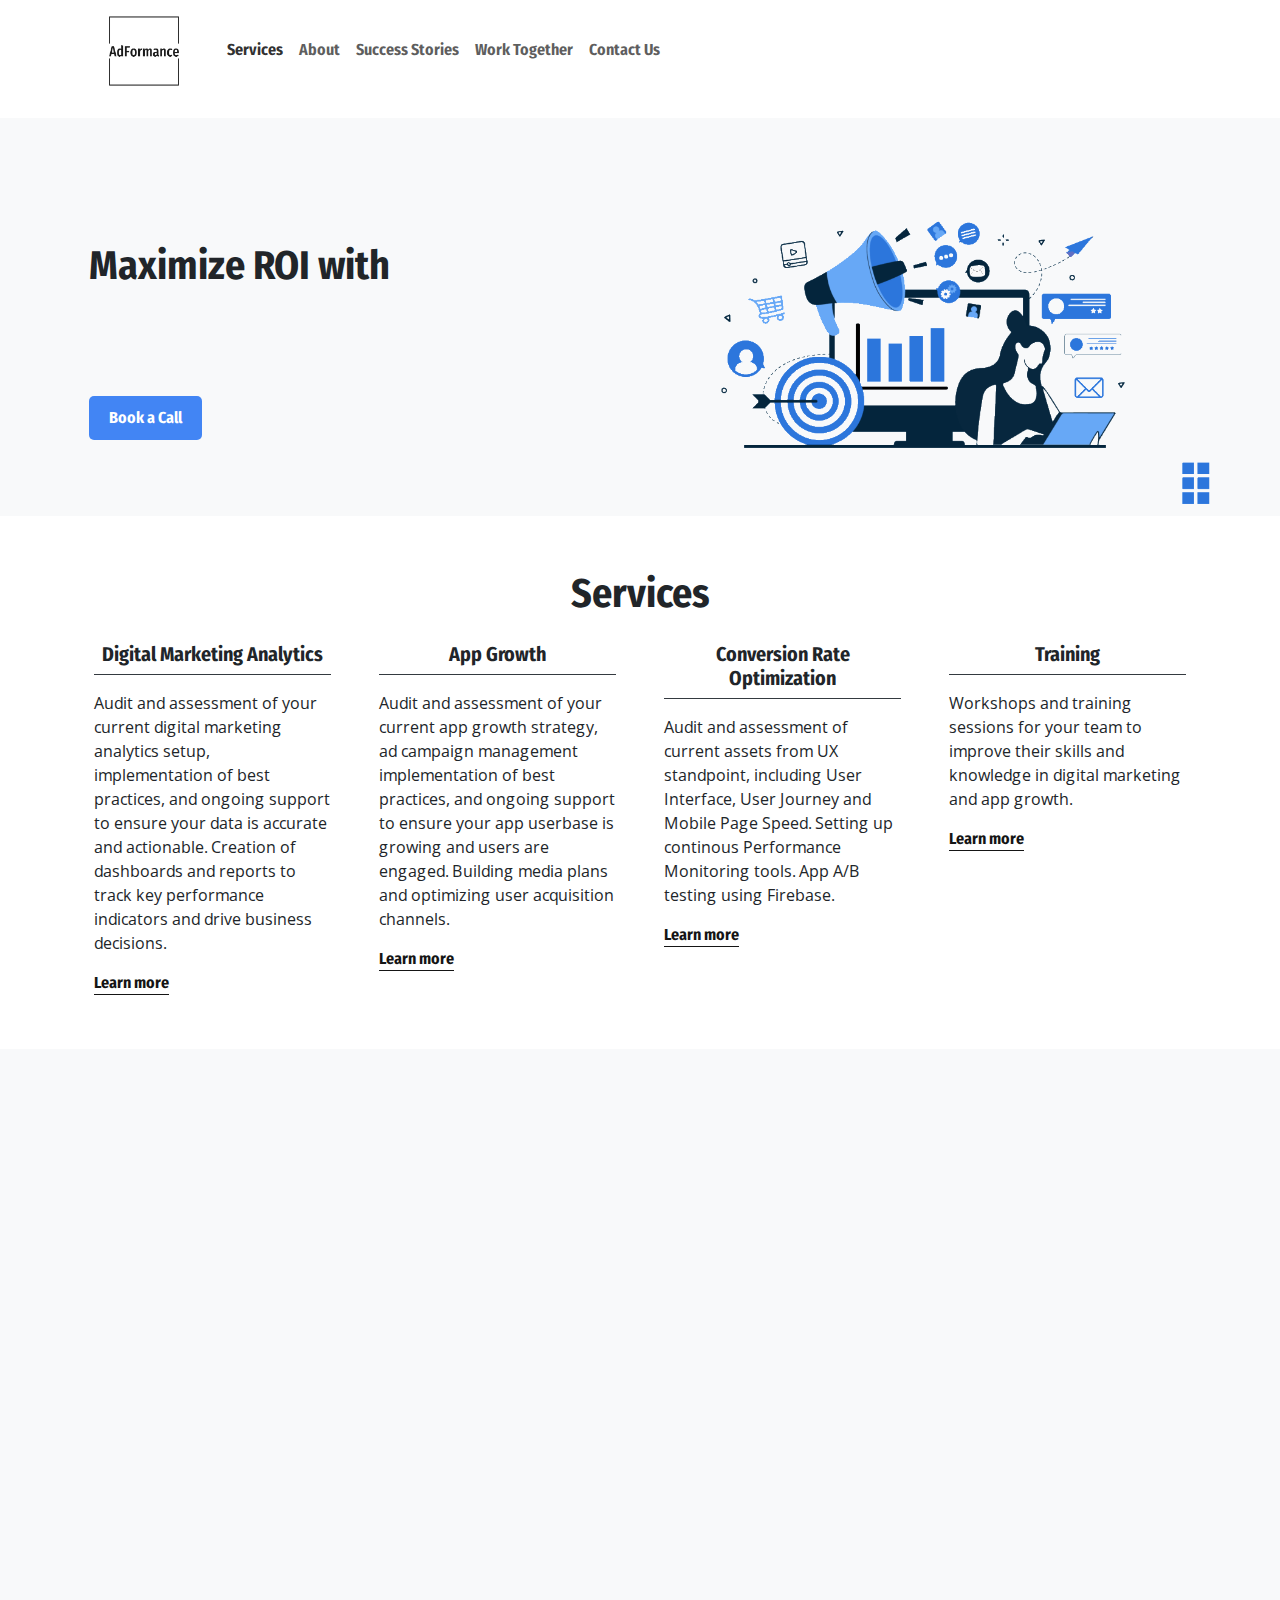
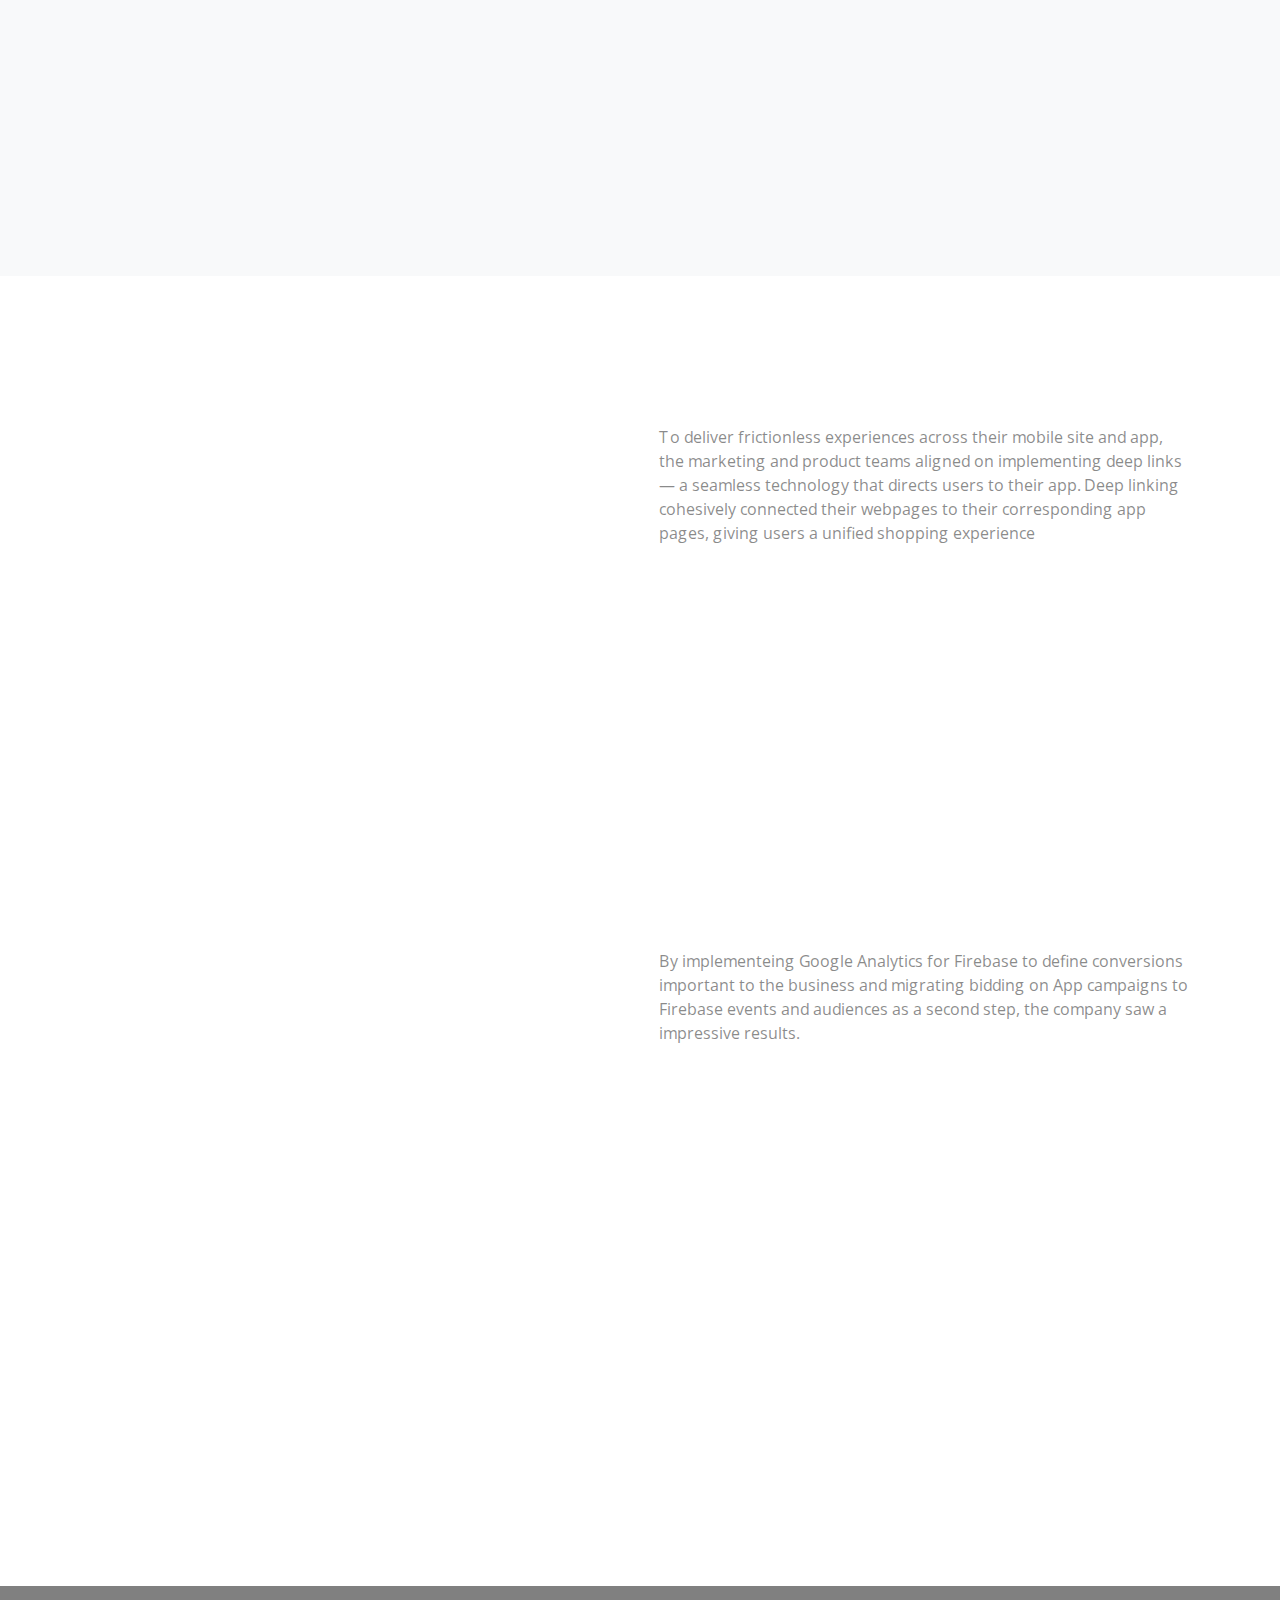
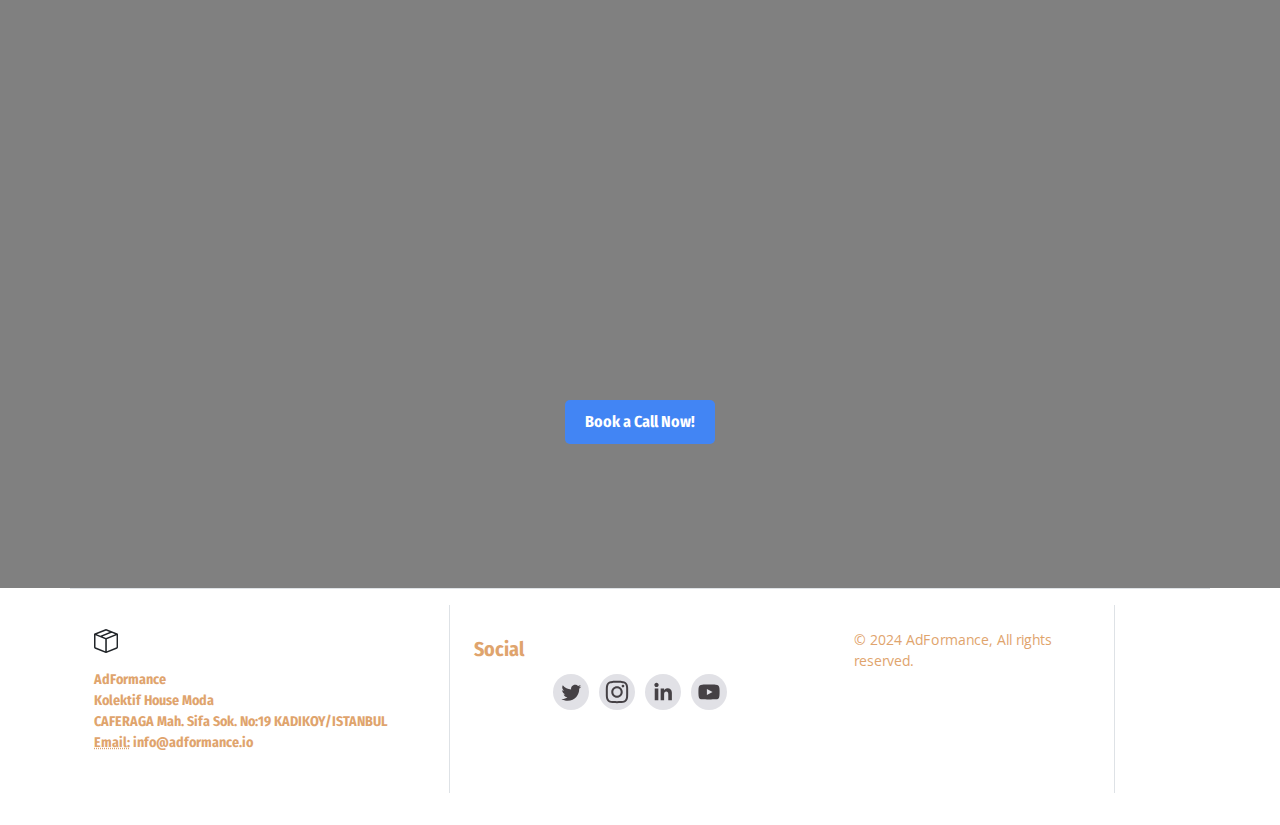
<file: index.html>
<!doctype html>
<html class="h-100" lang="en">

<head>
  <!-- Google Tag Manager -->
  <script>(function (w, d, s, l, i) {
      w[l] = w[l] || []; w[l].push({
        'gtm.start':
          new Date().getTime(), event: 'gtm.js'
      }); var f = d.getElementsByTagName(s)[0],
        j = d.createElement(s), dl = l != 'dataLayer' ? '&l=' + l : ''; j.async = true; j.src =
          'https://www.googletagmanager.com/gtm.js?id=' + i + dl; f.parentNode.insertBefore(j, f);
    })(window, document, 'script', 'dataLayer', 'GTM-MRZGWMG3');</script>
  <!-- End Google Tag Manager -->

  <link rel="preconnect" href="https://fonts.googleapis.com">
  <link rel="preconnect" href="https://fonts.gstatic.com" crossorigin>
  <meta charset="utf-8">
  <meta name="viewport" content="width=device-width,initial-scale=1,shrink-to-fit=yes">
  <meta name="description" content="Adformance Marketing Analytics and App Growth">
  <link rel="apple-touch-icon" sizes="180x180" href="img/adformance-favicon-color.png">
  <link rel="icon" type="image/png" sizes="128x128" href="img/adformance-favicon-color.png">
  <link rel="icon" type="image/png" sizes="16x16" href="img/adformance-favicon-color.png">
  <link rel="icon" type="image/png" sizes="96x96" href="img/adformance-favicon-color.png">
  <meta name="author" content="Ugur Bilen">
  <meta name="HandheldFriendly" content="true">
  <title>AdFormance Home Page</title>
  <link rel="stylesheet" href="css/theme.min.css">

  <style>
    @font-face {
      font-family: 'Fira Sans Condensed';
      font-style: normal;
      font-weight: 700;
      src: url('fonts/FiraSansCondensed-Bold.woff2') format('woff2'),
        url('fonts/FiraSansCondensed-Bold.woff') format('woff');
    }
  </style>
  <style>
    @font-face {
      font-family: 'Open Sans';
      font-style: normal;
      font-weight: 300;
      src: url('fonts/OpenSans-Light.woff2') format('woff2'),
        url('fonts/OpenSans-Light.woff') format('woff');
    }

    @font-face {
      font-family: 'Open Sans';
      font-style: normal;
      font-weight: 400;
      src: url('fonts/OpenSans-Regular.woff2') format('woff2'),
        url('fonts/OpenSans-Regular.woff') format('woff');
    }
  </style>

  <style>
    body {
      margin: 0 !important;
      padding: 0 !important;
    }

    /* Default font for most elements */
    body,
    h1,
    h2,
    h3,
    h4,
    h5,
    h6,
    .navbar,
    .nav-link {
      font-family: 'Fira Sans Condensed', sans-serif !important;
      font-weight: 700 !important;
    }

    /* Preserve Open Sans for specific elements */
    [style*="font-family: 'Open Sans'"],
    .fw-normal,
    .text-black-50,
    p:not(.lead) {
      /* All paragraphs except those with class 'lead' */
      font-family: 'Open Sans', Arial, sans-serif !important;
      font-weight: 400 !important;
    }


    .navbar {
      margin: 0 !important;
      background-color: white;
      padding-top: 0.3rem !important;
      padding-bottom: 0.3rem !important;
      min-height: 50px;
    }

    .navbar-brand img {
      width: 60px;
      height: 60px;
    }

    main {
      padding-top: 50px !important;
    }

    /* Desktop styles */
    @media (min-width: 992px) {
      .navbar {
        padding-top: 0.5rem !important;
        padding-bottom: 0.5rem !important;
        min-height: 70px;
      }

      .navbar-brand img {
        width: 80px;
        height: 80px;
      }

      main {
        padding-top: 70px !important;
      }
    }
  </style>

</head>

<body data-bs-spy="scroll" data-bs-target="#navScroll">

  <!-- Google Tag Manager (noscript) -->
  <noscript><iframe src="https://www.googletagmanager.com/ns.html?id=GTM-MRZGWMG3" height="0" width="0"
      style="display:none;visibility:hidden"></iframe></noscript>
  <!-- End Google Tag Manager (noscript) -->
  <script src="js/aos.js"></script>
  <script>
    AOS.init({
      duration: 800, // values from 0 to 3000, with step 50ms
    });
  </script>

  <nav id="navScroll" class="navbar navbar-expand-lg fixed-top" tabindex="0">
    <div class="container">
      <a class="navbar-brand pe-4 fs-4" href="https://adformance.io">
        <img src="img/adformance-high-resolution-logo-transparent.png" class="logo-img"
          style="margin-left: 20px; margin-top: 3px; width: 70px; height: 70px;" alt="adformance logo" />
      </a>
      <button class="navbar-toggler" type="button" data-bs-toggle="collapse" data-bs-target="#navbarSupportedContent"
        aria-controls="navbarSupportedContent" aria-expanded="false" aria-label="Toggle navigation">
        <span class="navbar-toggler-icon"></span>
      </button>
      <div class="collapse navbar-collapse" id="navbarSupportedContent">
        <ul class="navbar-nav me-auto mb-2 mb-lg-0">
          <li class="nav-item">
            <a class="nav-link" href="#services" id="servicesLink" aria-label="Brings you to the frontpage">
              Services
            </a>
          </li>
          <li class="nav-item">
            <a class="nav-link" href="#aboutus" id="aboutLink">
              About
            </a>
          </li>
          <li class="nav-item">
            <a class="nav-link" href="#numbers" id="successStoriesLink">
              Success Stories
            </a>
          </li>
          <li class="nav-item">
            <a class="nav-link" href="#workwithus" id="workwithusLink">
              Work Together
            </a>
          </li>
          <li class="nav-item">
            <a href='mailto:info@adformance.io' id="contactLinkClick" target="_blank" class="nav-link"
              href="#contactus">
              Contact Us
            </a>
          </li>
        </ul>
      </div>
    </div>
  </nav>

  <style>
    .logo-img {
      width: 70px;
      height: 70px;
    }

    @media (max-width: 991px) {
      .logo-img {
        width: 60px !important;
        height: 60px !important;
        margin-left: 10px !important;
      }
    }
  </style>

  <main>
    <div class="w-100 overflow-hidden bg-gray-100 pt-5 mt-5" id="top">
      <div class="container">
        <div class="row align-items-center">
          <!-- Text content column -->
          <div class="col-12 col-lg-6 py-vh-8" data-aos="fade-right">
            <div class="mt-n4">
              <h2 class="display-6 mb-1">Maximize ROI with</h2>
              <p class="lead mb-1"> </p>
              <style>
                .fixedHeight {
                  min-height: 25px;
                  margin-bottom: 30px;
                }

                .heading.typed-text {
                  height: 30px;
                  margin-top: 0;
                  margin-bottom: 10px;
                  display: block;
                }

                .div-block-129 {
                  display: flex;
                }

                .calendar-btn {
                  background-color: #4285F4;
                  color: white;
                  padding: 8px 20px;
                  font-size: 16px;
                  border: none;
                  border-radius: 5px;
                  cursor: pointer;
                  text-align: center;
                  text-decoration: none;
                  display: inline-block;
                  transition: background-color 0.3s ease;
                  margin-top: 30px;
                }

                .calendar-btn:hover {
                  background-color: #357ae8;
                }
              </style>
              <div class="fixedHeight">
                <h2 class="heading typed-text"> </h2>
                <script src="./js/typed.js@2.0.11"></script>
                <script>
                  var typed = new Typed('.typed-text', {
                    strings: ['Cutting Edge Measurement', 'Delighting User Experiences', 'Fast Landing Pages', 'Optimized Campaigns'],
                    typeSpeed: 30,
                    backSpeed: 20,
                    fadeOut: true,
                    fadeOutClass: 'typed-fade-out',
                    fadeOutDelay: 800,
                    loop: true,
                    showCursor: false,
                    cursorChar: '|',
                    backDelay: 2000,
                    startDelay: 0
                  });
                </script>
              </div>
            </div>
            <style>
              .calendar-btn {
                background-color: #4285F4;
                color: white;
                padding: 10px 20px;
                font-size: 16px;
                border: none;
                border-radius: 5px;
                cursor: pointer;
                text-align: center;
                text-decoration: none;
                display: inline-block;
                transition: background-color 0.3s ease;
              }

              .calendar-btn:hover {
                background-color: #357ae8;
              }

              @media (max-width: 991px) {

                /* For mobile and tablet */
                .calendar-btn-wrapper {
                  text-align: center;
                  width: 100%;
                  display: block;
                }
              }
            </style>

            <div class="calendar-btn-wrapper">
              <a href='https://calendar.google.com/calendar/appointments/schedules/AcZssZ3On0xJAEHz2xgExK4E3SpGObJ7qYGnadagdG6WvPAKlnSxZCF5762R4X-dqGIcZ1MdtmLwMkxq?gv=true'
                target="_blank" id="bookNowClick" class="calendar-btn">
                Book a Call
              </a>
            </div>
          </div>
<!-- 
          <div class="col-12 col-lg-6" data-aos="fade-left">
            <img src="img/Transparent_image.webp" alt="Transparent image"
              style="width: 100%; max-height: 350px; object-fit: cover;"  loading="eager">
            Image column -->       
            <div class="col-12 col-lg-6 bg-cover" data-aos="fade-left"
            style="background-image: url(img/Transparent_image.webp); min-height: 350px;"></div>

          </div>
        </div>
      </div>
    </div>

    <div class="py-vh-3 w-100 overflow-hidden" id="services">
      <div class="container">
        <div class="row d-flex justify-content-center mb-3">
          <div class="col-lg-8">
            <h2 class="display-6" style="text-align: center;">Services</h2>
          </div>
        </div>

        <div class="row g-4">
          <div class="col-md-6 col-lg-3 mt-3 mt-lg-0 px-4 service-item" data-aos="fade-up" data-aos-delay="100"
            data-aos-offset="0">
            <h3 class="h5 fw-lighter" style="text-align: center;">Digital Marketing Analytics</h3>
            <p class="fw-normal border-top border-dark pt-3" style="font-family: 'Open Sans', Arial, sans-serif;">
              Audit and assessment of your current digital marketing analytics setup,
              implementation of best practices, and ongoing support to ensure your
              data is accurate and actionable. Creation of dashboards and reports
              to track key performance indicators and drive business decisions.
            </p>
            <a href="#" class="link-fancy">Learn more</a>
          </div>

          <div class="col-md-6 col-lg-3 mt-0 px-4 service-item" data-aos="fade-up" data-aos-delay="200">
            <h3 class="h5 fw-lighter" style="text-align: center;">App Growth</h3>
            <p class="fw-normal border-top border-dark pt-3" style="font-family: 'Open Sans', Arial, sans-serif;">
              Audit and assessment of your current app growth strategy, ad campaign management
              implementation of best practices, and ongoing support to ensure your
              app userbase is growing and users are engaged.
              Building media plans and optimizing user acquisition channels.</p>
            <a href="#" class="link-fancy">Learn more</a>
          </div>

          <div class="col-md-6 col-lg-3 mt-0 px-4 service-item" data-aos="fade-up" data-aos-delay="300">
            <h3 class="h5 fw-lighter" style="text-align: center;">Conversion Rate Optimization</h3>
            <p class="fw-normal border-top border-dark pt-3" style="font-family: 'Open Sans', Arial, sans-serif;">
              Audit and assessment of current assets from UX standpoint, including User Interface, User Journey and
              Mobile Page Speed. Setting up continous Performance Monitoring tools.
              App A/B testing using Firebase.</p>
            <a href="#" class="link-fancy">Learn more</a>
          </div>

          <div class="col-md-6 col-lg-3 mt-0 px-4 service-item" data-aos="fade-up" data-aos-delay="400">
            <h3 class="h5 fw-lighter" style="text-align: center;">Training</h3>
            <p class="fw-normal border-top border-dark pt-3" style="font-family: 'Open Sans', Arial, sans-serif;">
              Workshops and training sessions for your team to improve their skills
              and knowledge in digital marketing and app growth.</p>
            <a href="#" class="link-fancy">Learn more</a>
          </div>
        </div>
      </div>
    </div>

    <div class="py-vh-4 bg-gray-100 w-100 overflow-hidden" id="aboutus">
      <div class="container">
        <div class="row mb-5">
          <div class="col-12 text-center">
            <h2 class="display-6 pt-5 pb-4 border-top border-dark" data-aos="fade-left">Why AdFormance?</h2>
          </div>
        </div>

        <div class="row d-flex justify-content-between align-items-center">
          <div class="col-lg-6 mb-5 mb-lg-0">
            <h3 class="h5 fw-lighter" data-aos="fade-left" data-aos-delay="200" style="white-space: pre-line;">
              • Expertise from Google: <span
                style="font-family: 'Open Sans', Arial, sans-serif; font-size: 16px;">Top-class digital
                marketing and analytics product know-how.</span>

              • Hands-On, Personalized Service: <span
                style="font-family: 'Open Sans', Arial, sans-serif; font-size: 16px;">Tailored
                strategies with high-touch engagement and full commitment to success.</span>

              • Wide Business Network: <span
                style="font-family: 'Open Sans', Arial, sans-serif; font-size: 16px;">Ability to reach
                contacts and experts from different industry actors.</span>

              • Comprehensive Solutions: <span
                style="font-family: 'Open Sans', Arial, sans-serif; font-size: 16px;">End-to-end services
                that cover analytics, CRO, and training with proper follow ups.</span>

              • Agility and Impact: <span style="font-family: 'Open Sans', Arial, sans-serif; font-size: 16px;">Fast,
                hands-on
                implementation with continuous optimization.</span>

              • Long-Term Partnership: <span
                style="font-family: 'Open Sans', Arial, sans-serif; font-size: 16px;">Ongoing support to
                ensure sustainable growth and success.</span></h3>
          </div>

          <div class="col-lg-6 d-flex align-items-center">
            <div class="shadow ratio ratio-16x9 rounded bg-cover bp-center w-100" data-aos="fade-left"
              data-bg="img/dublin_photo.webp" loading="lazy" style="--bs-aspect-ratio: 50%;" alt="dublin photo">
            </div>
            <!--<div class="shadow ratio ratio-16x9 rounded bg-cover bp-center w-100" data-aos="fade-left"
              style="background-image: url(img/dublin_photo.jpg);--bs-aspect-ratio: 50%;" alt="dublin photo" loading="lazy">
            </div>-->
          </div>

        </div>
      </div>
    </div>

    <div class="py-vh-3 w-100 overflow-hidden" id="numbers">
      <div class="container">
        <div class="row d-flex justify-content-between align-items-start">
          <div class="col-lg-5">
            <h2 class="display-6 pt-5 pb-4 border-top border-dark text-center text-lg-start" data-aos="fade-right">
              Success Stories</h2>
          </div>
          <div class="col-lg-6" style="margin-top: -20px;">
            <div class="row">
              <div class="col-12">
                <h3 class="mb-5" data-aos="fade-down">An e-commerce company used deep links to boost its checkouts</h3>
              </div>
              <p class="text-black-50">To deliver frictionless experiences across their mobile site and app, the
                marketing and product teams aligned on implementing deep links — a seamless technology that directs
                users to their app.
                Deep linking cohesively connected their webpages to their corresponding app pages, giving users a
                unified shopping experience</p>

              <!-- Stats Row -->
              <div class="row mt-4"> <!-- Added container row with top margin -->
                <div class="col-4" data-aos="fade-up"> <!-- Changed from col-lg-6 to col-4 -->
                  <div class="display-6 fw-bold py-4" style="color: #1c9d61;">50%</div>
                  <p class="text-black-50">Increase in App Traffic</p>
                </div>
                <div class="col-4" data-aos="fade-up"> <!-- Changed from col-lg-6 to col-4 -->
                  <div class="display-6 fw-bold py-4" style="color: #1c9d61;">+126%</div>
                  <p class="text-black-50">Increase in Total Checkouts</p>
                </div>
                <div class="col-4" data-aos="fade-up"> <!-- Changed from col-lg-6 to col-4 -->
                  <div class="display-6 fw-bold py-4" style="color: #1c9d61;">2.2x</div>
                  <p class="text-black-50">Increase in Total Conversions</p>
                </div>
              </div>
            </div>
            <p></p>
            <p></p>


            <div class="row">
              <div class="col-12">
                <h3 class="mt-5 mb-5 border-top border-dark pt-4" data-aos="fade-down">Food delivery company saw a 20%
                  increase in app orders after shifting its bidding strategy</h3>
              </div>
              <p class="text-black-50">By implementeing Google Analytics for Firebase to define conversions important to
                the business and
                migrating bidding on App campaigns to Firebase events and audiences as a second step, the company saw a
                impressive results.</p>

              <!-- Stats Row -->
              <div class="row mt-4"> <!-- Added container row with top margin -->
                <div class="col-6" data-aos="fade-up"> <!-- Changed from col-lg-6 to col-6 -->
                  <div class="display-6 fw-bold py-4" style="color: #1c9d61;">20%</div>
                  <p class="text-black-50">Increase in App Orders</p>
                </div>
                <div class="col-6" data-aos="fade-up"> <!-- Changed from col-lg-6 to col-6 -->
                  <div class="display-6 fw-bold py-4" style="color: #1c9d61;">15%</div>
                  <p class="text-black-50">Decrease in Cost per Order</p>
                </div>
              </div>
            </div>

          </div>
        </div>

      </div>
    </div>

    <div class="container py-vh-3 w-100 overflow-hidden">
      <div class="row d-flex justify-content-center align-items-center">
        <div class="col-lg-5">
          <h2 class="display-6 pt-5 pb-4 border-top border-dark text-center text-lg-start" data-aos="fade-right">What
            our clients say</h2>
        </div>
        <div class="col-md-7" data-aos="fade-left">
          <blockquote>
            <div class="text-black-50 fs-5 my-3 fw-light pt-4 border-bottom pb-3">"Working with AdFormance was a game
              changer for us. They helped us improve our app's performance and drive more conversions. Highly
              recommended!"</div>
            <span><span class="fw-bold">Omer Sakar,</span>
              Senior Marketing Director at Setur</span>
          </blockquote>
        </div>

      </div>
    </div>

    <div class="py-vh-6 bg-gray-900 text-light w-100 overflow-hidden" id="workwithus">
      <div class="container">
        <div class="row d-flex justify-content-center">
          <div class="row d-flex justify-content-center text-center">
            <div class="col-lg-8 text-center" data-aos="fade">
              <p class="text-secondary lead">Let´s start a project together!</p>
              <h2 class="display-6 mb-5">Book a 30 mins call to chat about your needs and how we can help you</h2>
            </div>
            <div>
              <style>
                .calendar-btn {
                  background-color: #4285F4;
                  /* Google Blue */
                  color: white;
                  padding: 10px 20px;
                  font-size: 16px;
                  border: none;
                  border-radius: 5px;
                  cursor: pointer;
                  text-align: center;
                  text-decoration: none;
                  /* Remove underline */
                  display: inline-block;
                  transition: background-color 0.3s ease;
                }

                .calendar-btn:hover {
                  background-color: #357ae8;
                  /* Darker blue on hover */
                }
              </style>

              <a href='https://calendar.google.com/calendar/appointments/schedules/AcZssZ3On0xJAEHz2xgExK4E3SpGObJ7qYGnadagdG6WvPAKlnSxZCF5762R4X-dqGIcZ1MdtmLwMkxq?gv=true'
                id="bookNowClick" target="_blank" class="calendar-btn">
                Book a Call Now!
              </a>

            </div>
          </div>

          <div>

          </div>

        </div>
      </div>
    </div>
    <!-- 
    <div class="bg-light w-100 overflow-hidden" id="testimonials">
      <div class="container py-vh-6">
        <div class="row d-flex justify-content-center">
          <div class="col-12 col-lg-10 col-xl-8 text-center">
            <h2 class="display-6">Loved by people all around the globe</h2>
            <p class="lead">Our spaces and offices are soooooo lovely, no one would give us a negative rating! And look
              at these trustworthy avatar pictures! Trust us!</p>
          </div>
          <div class="col-12 mt-4">
            <div class="row row-cols-1 row-cols-md-2 g-5 d-flex align-items-center">

              <div class="col-12 col-lg-6 col-xl-4" data-aos="fade-right">
                <div class="card p-4 mt-3 border-0">
                  <div class="card-body">
                    <div class="text-dark py-2 fs-3"><svg xmlns="http://www.w3.org/2000/svg" width="16" height="16"
                        fill="currentColor" class="bi bi-star-fill" viewBox="0 0 16 16">
                        <path
                          d="M3.612 15.443c-.386.198-.824-.149-.746-.592l.83-4.73L.173 6.765c-.329-.314-.158-.888.283-.95l4.898-.696L7.538.792c.197-.39.73-.39.927 0l2.184 4.327 4.898.696c.441.062.612.636.282.95l-3.522 3.356.83 4.73c.078.443-.36.79-.746.592L8 13.187l-4.389 2.256z" />
                      </svg>

                      <svg xmlns="http://www.w3.org/2000/svg" width="16" height="16" fill="currentColor"
                        class="bi bi-star-fill" viewBox="0 0 16 16">
                        <path
                          d="M3.612 15.443c-.386.198-.824-.149-.746-.592l.83-4.73L.173 6.765c-.329-.314-.158-.888.283-.95l4.898-.696L7.538.792c.197-.39.73-.39.927 0l2.184 4.327 4.898.696c.441.062.612.636.282.95l-3.522 3.356.83 4.73c.078.443-.36.79-.746.592L8 13.187l-4.389 2.256z" />
                      </svg>

                      <svg xmlns="http://www.w3.org/2000/svg" width="16" height="16" fill="currentColor"
                        class="bi bi-star-fill" viewBox="0 0 16 16">
                        <path
                          d="M3.612 15.443c-.386.198-.824-.149-.746-.592l.83-4.73L.173 6.765c-.329-.314-.158-.888.283-.95l4.898-.696L7.538.792c.197-.39.73-.39.927 0l2.184 4.327 4.898.696c.441.062.612.636.282.95l-3.522 3.356.83 4.73c.078.443-.36.79-.746.592L8 13.187l-4.389 2.256z" />
                      </svg>

                      <svg xmlns="http://www.w3.org/2000/svg" width="16" height="16" fill="currentColor"
                        class="bi bi-star-fill" viewBox="0 0 16 16">
                        <path
                          d="M3.612 15.443c-.386.198-.824-.149-.746-.592l.83-4.73L.173 6.765c-.329-.314-.158-.888.283-.95l4.898-.696L7.538.792c.197-.39.73-.39.927 0l2.184 4.327 4.898.696c.441.062.612.636.282.95l-3.522 3.356.83 4.73c.078.443-.36.79-.746.592L8 13.187l-4.389 2.256z" />
                      </svg>

                      <svg xmlns="http://www.w3.org/2000/svg" width="16" height="16" fill="currentColor"
                        class="bi bi-star-fill" viewBox="0 0 16 16">
                        <path
                          d="M3.612 15.443c-.386.198-.824-.149-.746-.592l.83-4.73L.173 6.765c-.329-.314-.158-.888.283-.95l4.898-.696L7.538.792c.197-.39.73-.39.927 0l2.184 4.327 4.898.696c.441.062.612.636.282.95l-3.522 3.356.83 4.73c.078.443-.36.79-.746.592L8 13.187l-4.389 2.256z" />
                      </svg>

                    </div>
                    <blockquote class="blockquote">
                      <p>"That service is really really good. And I don´t say that because they pay me a lot of money. I
                        say that because they don´t pay me more money anymore if I don´t say it..."</p>
                    </blockquote>
                    <div class="d-flex justify-content-between border-top pt-3">
                      <div>
                        <span class="h6 fw-5">Jane Doemunsky</span><br>
                        <small class="text-muted">COO, The Boo Corp.</small>
                      </div>
                      <img src="img/webp/person9.webp" width="48" height="48" class="rounded-circle" alt=""
                        data-aos="fade">
                    </div>
                  </div>
                </div>
              </div>

              <div class="col-12 col-lg-6 col-xl-4">
                <div class="card p-4 shadow mt-3 border-0" data-aos="fade-down">
                  <div class="card-body">
                    <div class="text-dark py-2 fs-3"><svg xmlns="http://www.w3.org/2000/svg" width="16" height="16"
                        fill="currentColor" class="bi bi-star-fill" viewBox="0 0 16 16">
                        <path
                          d="M3.612 15.443c-.386.198-.824-.149-.746-.592l.83-4.73L.173 6.765c-.329-.314-.158-.888.283-.95l4.898-.696L7.538.792c.197-.39.73-.39.927 0l2.184 4.327 4.898.696c.441.062.612.636.282.95l-3.522 3.356.83 4.73c.078.443-.36.79-.746.592L8 13.187l-4.389 2.256z" />
                      </svg>

                      <svg xmlns="http://www.w3.org/2000/svg" width="16" height="16" fill="currentColor"
                        class="bi bi-star-fill" viewBox="0 0 16 16">
                        <path
                          d="M3.612 15.443c-.386.198-.824-.149-.746-.592l.83-4.73L.173 6.765c-.329-.314-.158-.888.283-.95l4.898-.696L7.538.792c.197-.39.73-.39.927 0l2.184 4.327 4.898.696c.441.062.612.636.282.95l-3.522 3.356.83 4.73c.078.443-.36.79-.746.592L8 13.187l-4.389 2.256z" />
                      </svg>

                      <svg xmlns="http://www.w3.org/2000/svg" width="16" height="16" fill="currentColor"
                        class="bi bi-star-fill" viewBox="0 0 16 16">
                        <path
                          d="M3.612 15.443c-.386.198-.824-.149-.746-.592l.83-4.73L.173 6.765c-.329-.314-.158-.888.283-.95l4.898-.696L7.538.792c.197-.39.73-.39.927 0l2.184 4.327 4.898.696c.441.062.612.636.282.95l-3.522 3.356.83 4.73c.078.443-.36.79-.746.592L8 13.187l-4.389 2.256z" />
                      </svg>

                      <svg xmlns="http://www.w3.org/2000/svg" width="16" height="16" fill="currentColor"
                        class="bi bi-star-fill" viewBox="0 0 16 16">
                        <path
                          d="M3.612 15.443c-.386.198-.824-.149-.746-.592l.83-4.73L.173 6.765c-.329-.314-.158-.888.283-.95l4.898-.696L7.538.792c.197-.39.73-.39.927 0l2.184 4.327 4.898.696c.441.062.612.636.282.95l-3.522 3.356.83 4.73c.078.443-.36.79-.746.592L8 13.187l-4.389 2.256z" />
                      </svg>

                      <svg xmlns="http://www.w3.org/2000/svg" width="16" height="16" fill="currentColor"
                        class="bi bi-star-fill" viewBox="0 0 16 16">
                        <path
                          d="M3.612 15.443c-.386.198-.824-.149-.746-.592l.83-4.73L.173 6.765c-.329-.314-.158-.888.283-.95l4.898-.696L7.538.792c.197-.39.73-.39.927 0l2.184 4.327 4.898.696c.441.062.612.636.282.95l-3.522 3.356.83 4.73c.078.443-.36.79-.746.592L8 13.187l-4.389 2.256z" />
                      </svg>

                    </div>
                    <blockquote class="blockquote">
                      <p>"I really don´t get what they do. Something with Crypto, NFT´s, SaaS and Cyber Security. Maybe
                        an App for Kids...? But they have this nice website...so who cares what they do as long as they
                        are good at it."</p>
                    </blockquote>
                    <div class="d-flex justify-content-between border-top pt-3">
                      <div>
                        <span class="h6 fw-5">Jenny Matrix</span><br>
                        <small class="text-muted">Daughter of Col. John Matrix, Commando.</small>
                      </div>
                      <img src="img/webp/person3.webp" width="48" height="48" class="rounded-circle" alt=""
                        data-aos="fade">
                    </div>
                  </div>
                </div>
              </div>

              <div class="col-12 col-lg-6 col-xl-4">
                <div class="card p-4 mt-3 border-0" data-aos="fade-left">
                  <div class="card-body">
                    <div class="text-dark py-2 fs-3"><svg xmlns="http://www.w3.org/2000/svg" width="16" height="16"
                        fill="currentColor" class="bi bi-star-fill" viewBox="0 0 16 16">
                        <path
                          d="M3.612 15.443c-.386.198-.824-.149-.746-.592l.83-4.73L.173 6.765c-.329-.314-.158-.888.283-.95l4.898-.696L7.538.792c.197-.39.73-.39.927 0l2.184 4.327 4.898.696c.441.062.612.636.282.95l-3.522 3.356.83 4.73c.078.443-.36.79-.746.592L8 13.187l-4.389 2.256z" />
                      </svg>

                      <svg xmlns="http://www.w3.org/2000/svg" width="16" height="16" fill="currentColor"
                        class="bi bi-star-fill" viewBox="0 0 16 16">
                        <path
                          d="M3.612 15.443c-.386.198-.824-.149-.746-.592l.83-4.73L.173 6.765c-.329-.314-.158-.888.283-.95l4.898-.696L7.538.792c.197-.39.73-.39.927 0l2.184 4.327 4.898.696c.441.062.612.636.282.95l-3.522 3.356.83 4.73c.078.443-.36.79-.746.592L8 13.187l-4.389 2.256z" />
                      </svg>

                      <svg xmlns="http://www.w3.org/2000/svg" width="16" height="16" fill="currentColor"
                        class="bi bi-star-fill" viewBox="0 0 16 16">
                        <path
                          d="M3.612 15.443c-.386.198-.824-.149-.746-.592l.83-4.73L.173 6.765c-.329-.314-.158-.888.283-.95l4.898-.696L7.538.792c.197-.39.73-.39.927 0l2.184 4.327 4.898.696c.441.062.612.636.282.95l-3.522 3.356.83 4.73c.078.443-.36.79-.746.592L8 13.187l-4.389 2.256z" />
                      </svg>

                      <svg xmlns="http://www.w3.org/2000/svg" width="16" height="16" fill="currentColor"
                        class="bi bi-star-fill" viewBox="0 0 16 16">
                        <path
                          d="M3.612 15.443c-.386.198-.824-.149-.746-.592l.83-4.73L.173 6.765c-.329-.314-.158-.888.283-.95l4.898-.696L7.538.792c.197-.39.73-.39.927 0l2.184 4.327 4.898.696c.441.062.612.636.282.95l-3.522 3.356.83 4.73c.078.443-.36.79-.746.592L8 13.187l-4.389 2.256z" />
                      </svg>

                      <svg xmlns="http://www.w3.org/2000/svg" width="16" height="16" fill="currentColor"
                        class="bi bi-star-fill" viewBox="0 0 16 16">
                        <path
                          d="M3.612 15.443c-.386.198-.824-.149-.746-.592l.83-4.73L.173 6.765c-.329-.314-.158-.888.283-.95l4.898-.696L7.538.792c.197-.39.73-.39.927 0l2.184 4.327 4.898.696c.441.062.612.636.282.95l-3.522 3.356.83 4.73c.078.443-.36.79-.746.592L8 13.187l-4.389 2.256z" />
                      </svg>

                    </div>
                    <blockquote class="blockquote">
                      <p>"Okay, okay, I give it five stars. But do you know what: There is a infinit number of stars out
                        there. So five means nothing."</p>
                    </blockquote>
                    <div class="d-flex justify-content-between border-top pt-3">
                      <div>
                        <span class="h6 fw-5">Lizzie Stark</span><br>
                        <small class="text-muted">Head of Security, Brummagem Boys</small>
                      </div>
                      <img src="img/webp/person18.webp" width="48" height="48" class="rounded-circle" alt=""
                        data-aos="fade">
                    </div>
                  </div>
                </div>
              </div>

            </div>
          </div>

        </div>
      </div>
    </div>
 
    <div class="small py-vh-3 w-100 overflow-hidden">
      <div class="container">
        <div class="row">
          <div class="col-md-6 col-lg-4 border-end" data-aos="fade-up">
            <div class="d-flex">
              <div class="col-md-3 flex-fill pt-3 pe-3 pe-md-0">
                <svg xmlns="http://www.w3.org/2000/svg" width="42" height="42" fill="currentColor"
                  class="bi bi-box-seam" viewbox="0 0 16 16">
                  <path
                    d="M8.186 1.113a.5.5 0 0 0-.372 0L1.846 3.5l2.404.961L10.404 2l-2.218-.887zm3.564 1.426L5.596 5 8 5.961 14.154 3.5l-2.404-.961zm3.25 1.7-6.5 2.6v7.922l6.5-2.6V4.24zM7.5 14.762V6.838L1 4.239v7.923l6.5 2.6zM7.443.184a1.5 1.5 0 0 1 1.114 0l7.129 2.852A.5.5 0 0 1 16 3.5v8.662a1 1 0 0 1-.629.928l-7.185 2.874a.5.5 0 0 1-.372 0L.63 13.09a1 1 0 0 1-.63-.928V3.5a.5.5 0 0 1 .314-.464L7.443.184z" />
                </svg>
              </div>
              <div class="col-md-9 flex-fill">
                <h3 class="h5 my-2">Delivery Service</h3>
                <p>If we had any physical goods we would deliver them to your door steps. Of course in time and to the
                  right adress. But we have no products...</p>
              </div>
            </div>
          </div>
          <div class="col-md-6 col-lg-4 border-end" data-aos="fade-up" data-aos-delay="200">
            <div class="d-flex">
              <div class="col-md-3 flex-fill pt-3 pt-3 pe-3 pe-md-0">
                <svg xmlns="http://www.w3.org/2000/svg" width="42" height="42" fill="currentColor"
                  class="bi bi-card-checklist" viewbox="0 0 16 16">
                  <path
                    d="M14.5 3a.5.5 0 0 1 .5.5v9a.5.5 0 0 1-.5.5h-13a.5.5 0 0 1-.5-.5v-9a.5.5 0 0 1 .5-.5h13zm-13-1A1.5 1.5 0 0 0 0 3.5v9A1.5 1.5 0 0 0 1.5 14h13a1.5 1.5 0 0 0 1.5-1.5v-9A1.5 1.5 0 0 0 14.5 2h-13z" />
                  <path
                    d="M7 5.5a.5.5 0 0 1 .5-.5h5a.5.5 0 0 1 0 1h-5a.5.5 0 0 1-.5-.5zm-1.496-.854a.5.5 0 0 1 0 .708l-1.5 1.5a.5.5 0 0 1-.708 0l-.5-.5a.5.5 0 1 1 .708-.708l.146.147 1.146-1.147a.5.5 0 0 1 .708 0zM7 9.5a.5.5 0 0 1 .5-.5h5a.5.5 0 0 1 0 1h-5a.5.5 0 0 1-.5-.5zm-1.496-.854a.5.5 0 0 1 0 .708l-1.5 1.5a.5.5 0 0 1-.708 0l-.5-.5a.5.5 0 0 1 .708-.708l.146.147 1.146-1.147a.5.5 0 0 1 .708 0z" />
                </svg>
              </div>
              <div class="col-md-9 flex-fill">
                <h3 class="h5 my-2">Independently Checked</h3>
                <p>Maybe we would do something to ensure that you get what you ordered. But you can´t order anything
                  here, so we can give you a 100% gurantee that anything would be great!</p>
              </div>
            </div>
          </div>

          <div class="col-md-6 col-lg-4" data-aos="fade-up" data-aos-delay="400">
            <div class="d-flex">
              <div class="col-md-3 flex-fill pt-3 pt-3 pe-3 pe-md-0">
                <svg xmlns="http://www.w3.org/2000/svg" width="42" height="42" fill="currentColor"
                  class="bi bi-window-sidebar" viewbox="0 0 16 16">
                  <path
                    d="M2.5 4a.5.5 0 1 0 0-1 .5.5 0 0 0 0 1zm2-.5a.5.5 0 1 1-1 0 .5.5 0 0 1 1 0z" />
                  <path
                    d="M2 1a2 2 0 0 0-2 2v10a2 2 0 0 0 2 2h12a2 2 0 0 0 2-2V3a2 2 0 0 0-2-2H2zm12 1a1 1 0 0 1 1 1v2H1V3a1 1 0 0 1 1-1h12zM1 13V6h4v8H2a1 1 0 0 1-1-1zm5 1V6h9v7a1 1 0 0 1-1 1H6z" />
                </svg>
              </div>
              <div class="col-md-9 flex-fill">
                <h3 class="h5 my-2">Online Support</h3>
                <p>Okay, we have this crazy online support form. Fill it out and the content will be mailed to you as
                  PDF. Print it out. Than send it via Fax to our super duper hidden Fax number.</p>
              </div>
            </div>
          </div>

        </div>
      </div>
    </div>Why AdFormance -->

  </main>

  <footer>
    <div class="container small border-top">
      <div class="row py-3">

        <!-- Address Column - Left -->
        <div class="col-12 col-xl-4 mb-3 mb-xl-0 border-end p-4">
          <svg xmlns="http://www.w3.org/2000/svg" width="24" height="24" fill="currentColor" class="bi bi-layers-half"
            viewbox="0 0 16 16">
            <path
              d="M8.235 1.113a.5.5 0 0 0-.372 0L1.846 3.5l2.404.961L10.404 2l-2.218-.887zm3.564 1.426L5.596 5 8 5.961 14.154 3.5l-2.404-.961zm3.25 1.7-6.5 2.6v7.922l6.5-2.6V4.24zM7.5 14.762V6.838L1 4.239v7.923l6.5 2.6zM7.443.184a1.5 1.5 0 0 1 1.114 0l7.129 2.852A.5.5 0 0 1 16 3.5v8.662a1 1 0 0 1-.629.928l-7.185 2.874a.5.5 0 0 1-.372 0L.63 13.09a1 1 0 0 1-.63-.928V3.5a.5.5 0 0 1 .314-.464L7.443.184z" />
          </svg>
          <address class="text-secondary mt-3">
            <strong>AdFormance</strong><br>
            Kolektif House Moda<br>
            CAFERAGA Mah. Sifa Sok. No:19 KADIKOY/ISTANBUL<br>
            <abbr title="Email">Email:</abbr>
            info@adformance.io
          </address>
        </div>

        <!-- Copyright Column - Center
        <div class="col-12 col-xl-4 mb-3 mb-xl-0 border-end p-4">
          <p class="text-secondary mb-0">© 2024 AdFormance, All rights reserved.</p>
        </div> -->

        <!-- Social Column - Right -->
        <div class="col-12 col-xl-4 p-4" id="social">
          <h3 class="text-secondary h5 my-2">Social</h3>
          <div style="display: flex; flex-wrap:wrap; align-items: center; justify-content: center;">
            <a href="https://www.twitter.com/adformance_tr" target="_blank" rel="noopener noreferrer"
              style="text-decoration:none;border:0;width:36px;height:36px;padding:2px;margin:5px;color:#454145;border-radius:50%;background-color:#e1e1e6;"><svg
                class="niftybutton-twitter" style="display:block;fill:currentColor" data-donate="true" data-tag="twi"
                data-name="Twitter" viewBox="0 0 512 512" preserveAspectRatio="xMidYMid meet">
                <title>Twitter social icon</title>
                <path
                  d="M419.6 168.6c-11.7 5.2-24.2 8.7-37.4 10.2 13.4-8.1 23.8-20.8 28.6-36 -12.6 7.5-26.5 12.9-41.3 15.8 -11.9-12.6-28.8-20.6-47.5-20.6 -42 0-72.9 39.2-63.4 79.9 -54.1-2.7-102.1-28.6-134.2-68 -17 29.2-8.8 67.5 20.1 86.9 -10.7-0.3-20.7-3.3-29.5-8.1 -0.7 30.2 20.9 58.4 52.2 64.6 -9.2 2.5-19.2 3.1-29.4 1.1 8.3 25.9 32.3 44.7 60.8 45.2 -27.4 21.4-61.8 31-96.4 27 28.8 18.5 63 29.2 99.8 29.2 120.8 0 189.1-102.1 185-193.6C399.9 193.1 410.9 181.7 419.6 168.6z">
                </path>
              </svg></a>
            <a href="https://www.instagram.com/adformance_tr" target="_blank" rel="noopener noreferrer"
              style="text-decoration:none;border:0;width:36px;height:36px;padding:2px;margin:5px;color:#454145;border-radius:50%;background-color:#e1e1e6;"><svg
                class="niftybutton-instagram" style="display:block;fill:currentColor" data-donate="true" data-tag="ins"
                data-name="Instagram" viewBox="0 0 512 512" preserveAspectRatio="xMidYMid meet">
                <title>Instagram social icon</title>
                <path
                  d="M256 109.3c47.8 0 53.4 0.2 72.3 1 17.4 0.8 26.9 3.7 33.2 6.2 8.4 3.2 14.3 7.1 20.6 13.4 6.3 6.3 10.1 12.2 13.4 20.6 2.5 6.3 5.4 15.8 6.2 33.2 0.9 18.9 1 24.5 1 72.3s-0.2 53.4-1 72.3c-0.8 17.4-3.7 26.9-6.2 33.2 -3.2 8.4-7.1 14.3-13.4 20.6 -6.3 6.3-12.2 10.1-20.6 13.4 -6.3 2.5-15.8 5.4-33.2 6.2 -18.9 0.9-24.5 1-72.3 1s-53.4-0.2-72.3-1c-17.4-0.8-26.9-3.7-33.2-6.2 -8.4-3.2-14.3-7.1-20.6-13.4 -6.3-6.3-10.1-12.2-13.4-20.6 -2.5-6.3-5.4-15.8-6.2-33.2 -0.9-18.9-1-24.5-1-72.3s0.2-53.4 1-72.3c0.8-17.4 3.7-26.9 6.2-33.2 3.2-8.4 7.1-14.3 13.4-20.6 6.3-6.3 12.2-10.1 20.6-13.4 6.3-2.5 15.8-5.4 33.2-6.2C202.6 109.5 208.2 109.3 256 109.3M256 77.1c-48.6 0-54.7 0.2-73.8 1.1 -19 0.9-32.1 3.9-43.4 8.3 -11.8 4.6-21.7 10.7-31.7 20.6 -9.9 9.9-16.1 19.9-20.6 31.7 -4.4 11.4-7.4 24.4-8.3 43.4 -0.9 19.1-1.1 25.2-1.1 73.8 0 48.6 0.2 54.7 1.1 73.8 0.9 19 3.9 32.1 8.3 43.4 4.6 11.8 10.7 21.7 20.6 31.7 9.9 9.9 19.9 16.1 31.7 20.6 11.4 4.4 24.4 7.4 43.4 8.3 19.1 0.9 25.2 1.1 73.8 1.1s54.7-0.2 73.8-1.1c19-0.9 32.1-3.9 43.4-8.3 11.8-4.6 21.7-10.7 31.7-20.6 9.9-9.9 16.1-19.9 20.6-31.7 4.4-11.4 7.4-24.4 8.3-43.4 0.9-19.1 1.1-25.2 1.1-73.8s-0.2-54.7-1.1-73.8c-0.9-19-3.9-32.1-8.3-43.4 -4.6-11.8-10.7-21.7-20.6-31.7 -9.9-9.9-19.9-16.1-31.7-20.6 -11.4-4.4-24.4-7.4-43.4-8.3C310.7 77.3 304.6 77.1 256 77.1L256 77.1z">
                </path>
                <path
                  d="M256 164.1c-50.7 0-91.9 41.1-91.9 91.9s41.1 91.9 91.9 91.9 91.9-41.1 91.9-91.9S306.7 164.1 256 164.1zM256 315.6c-32.9 0-59.6-26.7-59.6-59.6s26.7-59.6 59.6-59.6 59.6 26.7 59.6 59.6S288.9 315.6 256 315.6z">
                </path>
                <circle cx="351.5" cy="160.5" r="21.5"></circle>
              </svg></a>
            <a href="https://www.linkedin.com/company/adformance" target="_blank" rel="noopener noreferrer"
              style="text-decoration:none;border:0;width:36px;height:36px;padding:2px;margin:5px;color:#454145;border-radius:50%;background-color:#e1e1e6;"><svg
                class="niftybutton-linkedin" style="display:block;fill:currentColor" data-donate="true" data-tag="lin"
                data-name="LinkedIn" viewBox="0 0 512 512" preserveAspectRatio="xMidYMid meet">
                <title>LinkedIn social icon</title>
                <path
                  d="M186.4 142.4c0 19-15.3 34.5-34.2 34.5 -18.9 0-34.2-15.4-34.2-34.5 0-19 15.3-34.5 34.2-34.5C171.1 107.9 186.4 123.4 186.4 142.4zM181.4 201.3h-57.8V388.1h57.8V201.3zM273.8 201.3h-55.4V388.1h55.4c0 0 0-69.3 0-98 0-26.3 12.1-41.9 35.2-41.9 21.3 0 31.5 15 31.5 41.9 0 26.9 0 98 0 98h57.5c0 0 0-68.2 0-118.3 0-50-28.3-74.2-68-74.2 -39.6 0-56.3 30.9-56.3 30.9v-25.2H273.8z">
                </path>
              </svg></a>
            <a href="https://www.youtube.com/@adformance" target="_blank" rel="noopener noreferrer"
              style="text-decoration:none;border:0;width:36px;height:36px;padding:2px;margin:5px;color:#454145;border-radius:50%;background-color:#e1e1e6;"><svg
                class="niftybutton-youtube" style="display:block;fill:currentColor" data-donate="true" data-tag="you"
                data-name="YouTube" viewBox="0 0 512 512" preserveAspectRatio="xMidYMid meet">
                <title>YouTube social icon</title>
                <path
                  d="M422.6 193.6c-5.3-45.3-23.3-51.6-59-54 -50.8-3.5-164.3-3.5-215.1 0 -35.7 2.4-53.7 8.7-59 54 -4 33.6-4 91.1 0 124.8 5.3 45.3 23.3 51.6 59 54 50.9 3.5 164.3 3.5 215.1 0 35.7-2.4 53.7-8.7 59-54C426.6 284.8 426.6 227.3 422.6 193.6zM222.2 303.4v-94.6l90.7 47.3L222.2 303.4z">
                </path>
              </svg></a>
          </div>
          <!-- <a class="nav-link link-secondary ps-0" aria-current="page" href="404.html">404 System Page</a>
                          <a class="nav-link link-secondary ps-0" aria-current="page" href="register.html">Register System Page</a>
                                <a class="nav-link link-secondary ps-0" aria-current="page" href="content.html">Simple Text Content Page</a> -->
        </div>

        <!-- Copyright Column -->
        <div class="col-12 col-xl-3 mb-3 mb-xl-0 border-end p-4">
          <p class="text-secondary mb-0">© 2024 AdFormance, All rights reserved.</p>
        </div>



      </div>
    </div>
  </footer>
  <script src="js/bootstrap.bundle.min.js"></script>
  <!-- Add this script at the end of body -->
  <script>
    document.addEventListener("DOMContentLoaded", function () {
      const lazyBackgrounds = document.querySelectorAll("[data-bg]");

      const imageObserver = new IntersectionObserver((entries, observer) => {
        entries.forEach(entry => {
          if (entry.isIntersecting) {
            const img = entry.target;
            img.style.backgroundImage = `url(${img.dataset.bg})`;
            observer.unobserve(img);
          }
        });
      });

      lazyBackgrounds.forEach(img => imageObserver.observe(img));
    });
  </script>

  <script>
    let scrollpos = window.scrollY
    const header = document.querySelector(".navbar")
    const header_height = header.offsetHeight

    const add_class_on_scroll = () => header.classList.add("scrolled", "shadow-sm")
    const remove_class_on_scroll = () => header.classList.remove("scrolled", "shadow-sm")

    window.addEventListener('scroll', function () {
      scrollpos = window.scrollY;

      if (scrollpos >= header_height) { add_class_on_scroll() }
      else { remove_class_on_scroll() }

      console.log(scrollpos)
    })
  </script>

  <style>
    @media (max-width: 991px) {
      .service-item {
        margin-bottom: 4rem !important;
      }

      .service-item:last-child {
        margin-bottom: 1rem !important;
      }
    }
  </style>

</body>

</html>
</file>
<file: css/theme.min.css>
/*!
   * Bootstrap  v5.2.2 (https://getbootstrap.com/)
   * Copyright 2011-2022 The Bootstrap Authors
   * Copyright 2011-2022 Twitter, Inc.
   * Licensed under MIT (https://github.com/twbs/bootstrap/blob/main/LICENSE)
   */:root{--bs-blue:#1717e5;--bs-indigo:#6610f2;--bs-purple:#6f42c1;--bs-pink:#d63384;--bs-red:#dc3545;--bs-orange:#fd7e14;--bs-yellow:#ffc107;--bs-green:#198754;--bs-teal:#20c997;--bs-cyan:#0dcaf0;--bs-white:#fff;--bs-gray:#6c757d;--bs-gray-dark:#343a40;--bs-gray-100:#f8f9fa;--bs-gray-200:#e9ecef;--bs-gray-300:#dee2e6;--bs-gray-400:#ced4da;--bs-gray-500:#adb5bd;--bs-gray-600:#6c757d;--bs-gray-700:#495057;--bs-gray-800:#343a40;--bs-gray-900:#212529;--bs-primary:#151515;--bs-secondary:#6c757d;--bs-success:#198754;--bs-info:#0dcaf0;--bs-warning:#fd7e14;--bs-danger:#dc3545;--bs-light:#f8f9fa;--bs-dark:#343a40;--bs-primary-rgb:21,21,21;--bs-secondary-rgb:223,164,109;--bs-success-rgb:25,135,84;--bs-info-rgb:13,202,240;--bs-warning-rgb:253,126,20;--bs-danger-rgb:220,53,69;--bs-light-rgb:248,249,250;--bs-dark-rgb:52,58,64;--bs-white-rgb:255,255,255;--bs-black-rgb:21,21,21;--bs-body-color-rgb:33,37,41;--bs-body-bg-rgb:255,255,255;--bs-font-sans-serif:"Fira Sans",system-ui,-apple-system,"Segoe UI",Roboto,"Helvetica Neue",Arial,"Noto Sans",sans-serif,"Apple Color Emoji","Segoe UI Emoji","Segoe UI Symbol","Noto Color Emoji";--bs-font-monospace:SFMono-Regular,Menlo,Monaco,Consolas,"Liberation Mono","Courier New",monospace;--bs-gradient:linear-gradient(180deg, rgba(255, 255, 255, 0.15), rgba(255, 255, 255, 0));--bs-body-font-family:var(--bs-font-sans-serif);--bs-body-font-size:1rem;--bs-body-font-weight:300;--bs-body-line-height:1.5;--bs-body-color:#212529;--bs-body-bg:#fff;--bs-border-width:1px;--bs-border-style:solid;--bs-border-color:#dee2e6;--bs-border-color-translucent:rgba(21, 21, 21, 0.175);--bs-border-radius:0px;--bs-border-radius-sm:0.25rem;--bs-border-radius-lg:0.5rem;--bs-border-radius-xl:1rem;--bs-border-radius-2xl:2rem;--bs-border-radius-pill:50rem;--bs-link-color:#151515;--bs-link-hover-color:#111111;--bs-code-color:#d63384;--bs-highlight-bg:#fff3cd}*,::after,::before{box-sizing:border-box}@media (prefers-reduced-motion:no-preference){:root{scroll-behavior:smooth}}body{margin:0;font-family:var(--bs-body-font-family);font-size:var(--bs-body-font-size);font-weight:var(--bs-body-font-weight);line-height:var(--bs-body-line-height);color:var(--bs-body-color);text-align:var(--bs-body-text-align);background-color:var(--bs-body-bg);-webkit-text-size-adjust:100%;-webkit-tap-highlight-color:rgba(21,21,21,0)}hr{margin:1rem 0;color:inherit;border:0;border-top:1px solid;opacity:.25}.h1,.h2,.h3,.h4,.h5,.h6,h1,h2,h3,h4,h5,h6{margin-top:0;margin-bottom:.5rem;font-weight:500;line-height:1.2}.h1,h1{font-size:calc(1.375rem + 1.5vw)}@media (min-width:1200px){.h1,h1{font-size:2.5rem}}.h2,h2{font-size:calc(1.325rem + .9vw)}@media (min-width:1200px){.h2,h2{font-size:2rem}}.h3,h3{font-size:calc(1.3rem + .6vw)}@media (min-width:1200px){.h3,h3{font-size:1.75rem}}.h4,h4{font-size:calc(1.275rem + .3vw)}@media (min-width:1200px){.h4,h4{font-size:1.5rem}}.h5,h5{font-size:1.25rem}.h6,h6{font-size:1rem}p{margin-top:0;margin-bottom:1rem}abbr[title]{text-decoration:underline dotted;cursor:help;text-decoration-skip-ink:none}address{margin-bottom:1rem;font-style:normal;line-height:inherit}ul{padding-left:2rem}ul{margin-top:0;margin-bottom:1rem}ul ul{margin-bottom:0}blockquote{margin:0 0 1rem}b,strong{font-weight:bolder}.small,small{font-size:.875em}.mark,mark{padding:.1875em;background-color:var(--bs-highlight-bg)}a{color:var(--bs-link-color);text-decoration:underline}a:hover{color:var(--bs-link-hover-color)}a:not([href]):not([class]),a:not([href]):not([class]):hover{color:inherit;text-decoration:none}code{font-family:var(--bs-font-monospace);font-size:1em}code{font-size:.875em;color:var(--bs-code-color);word-wrap:break-word}a>code{color:inherit}figure{margin:0 0 1rem}img,svg{vertical-align:middle}label{display:inline-block}button{border-radius:0}button:focus:not(:focus-visible){outline:0}button,input{margin:0;font-family:inherit;font-size:inherit;line-height:inherit}button{text-transform:none}[type=button],[type=submit],button{-webkit-appearance:button}[type=button]:not(:disabled),[type=submit]:not(:disabled),button:not(:disabled){cursor:pointer}::-moz-focus-inner{padding:0;border-style:none}::-webkit-datetime-edit-day-field,::-webkit-datetime-edit-fields-wrapper,::-webkit-datetime-edit-hour-field,::-webkit-datetime-edit-minute,::-webkit-datetime-edit-month-field,::-webkit-datetime-edit-text,::-webkit-datetime-edit-year-field{padding:0}::-webkit-inner-spin-button{height:auto}::-webkit-search-decoration{-webkit-appearance:none}::-webkit-color-swatch-wrapper{padding:0}::file-selector-button{font:inherit;-webkit-appearance:button}[hidden]{display:none!important}.lead{font-size:calc(1.258rem + .096vw);font-weight:300}@media (min-width:1200px){.lead{font-size:1.33rem}}.display-1{font-size:calc(1.625rem + 4.0vw);font-weight:300;line-height:1.2}@media (min-width:1200px){.display-1{font-size:5rem}}.display-2{font-size:calc(1.575rem + 3.9vw);font-weight:300;line-height:1.2}@media (min-width:1200px){.display-2{font-size:4.5rem}}.display-3{font-size:calc(1.525rem + 3.3vw);font-weight:300;line-height:1.2}@media (min-width:1200px){.display-3{font-size:4rem}}.display-4{font-size:calc(1.475rem + 2.7vw);font-weight:300;line-height:1.2}@media (min-width:1200px){.display-4{font-size:3.5rem}}.display-5{font-size:calc(1.425rem + 2.1vw);font-weight:300;line-height:1.2}@media (min-width:1200px){.display-5{font-size:3rem}}.display-6{font-size:calc(1.375rem + 1.5vw);font-weight:300;line-height:1.2}@media (min-width:1200px){.display-6{font-size:2.5rem}}.list-unstyled{padding-left:0;list-style:none}.blockquote{margin-bottom:1rem;font-size:1.25rem}.blockquote>:last-child{margin-bottom:0}.blockquote-footer{margin-top:-1rem;margin-bottom:1rem;font-size:.875em;color:#6c757d}.blockquote-footer::before{content:"\2014\00A0"}.img-fluid{max-width:100%;height:auto}.figure{display:inline-block}.container,.container-fluid{--bs-gutter-x:3vw;--bs-gutter-y:0;width:100%;padding-right:calc(var(--bs-gutter-x) * .5);padding-left:calc(var(--bs-gutter-x) * .5);margin-right:auto;margin-left:auto}@media (min-width:576px){.container{max-width:540px}}@media (min-width:768px){.container{max-width:720px}}@media (min-width:992px){.container{max-width:960px}}@media (min-width:1200px){.container{max-width:1140px}}@media (min-width:1680px){.container{max-width:1600px}}.row{--bs-gutter-x:3vw;--bs-gutter-y:0;display:flex;flex-wrap:wrap;margin-top:calc(-1 * var(--bs-gutter-y));margin-right:calc(-.5 * var(--bs-gutter-x));margin-left:calc(-.5 * var(--bs-gutter-x))}.row>*{flex-shrink:0;width:100%;max-width:100%;padding-right:calc(var(--bs-gutter-x) * .5);padding-left:calc(var(--bs-gutter-x) * .5);margin-top:var(--bs-gutter-y)}.col{flex:1 0 0%}.row-cols-1>*{flex:0 0 auto;width:100%}.col-auto{flex:0 0 auto;width:auto}.col-4{flex:0 0 auto;width:33.33333%}.col-5{flex:0 0 auto;width:41.66667%}.col-6{flex:0 0 auto;width:50%}.col-7{flex:0 0 auto;width:58.33333%}.col-10{flex:0 0 auto;width:83.33333%}.col-12{flex:0 0 auto;width:100%}.g-0,.gx-0{--bs-gutter-x:0}.g-0{--bs-gutter-y:0}.gx-3{--bs-gutter-x:1rem}.gx-4{--bs-gutter-x:1.5rem}.g-5,.gx-5{--bs-gutter-x:3rem}.g-5{--bs-gutter-y:3rem}@media (min-width:768px){.col-md{flex:1 0 0%}.row-cols-md-2>*{flex:0 0 auto;width:50%}.col-md-auto{flex:0 0 auto;width:auto}.col-md-2{flex:0 0 auto;width:16.66667%}.col-md-3{flex:0 0 auto;width:25%}.col-md-4{flex:0 0 auto;width:33.33333%}.col-md-5{flex:0 0 auto;width:41.66667%}.col-md-6{flex:0 0 auto;width:50%}.col-md-7{flex:0 0 auto;width:58.33333%}.col-md-9{flex:0 0 auto;width:75%}.col-md-11{flex:0 0 auto;width:91.66667%}.offset-md-1{margin-left:8.33333%}}@media (min-width:992px){.col-lg-3{flex:0 0 auto;width:25%}.col-lg-4{flex:0 0 auto;width:33.33333%}.col-lg-5{flex:0 0 auto;width:41.66667%}.col-lg-6{flex:0 0 auto;width:50%}.col-lg-7{flex:0 0 auto;width:58.33333%}.col-lg-8{flex:0 0 auto;width:50%}.col-lg-10{flex:0 0 auto;width:83.33333%}.col-lg-11{flex:0 0 auto;width:91.66667%}.col-lg-12{flex:0 0 auto;width:100%}.offset-lg-1{margin-left:8.33333%}}@media (min-width:1200px){.col-xl-3{flex:0 0 auto;width:25%}.col-xl-4{flex:0 0 auto;width:33.33333%}.col-xl-6{flex:0 0 auto;width:50%}.col-xl-8{flex:0 0 auto;width:66.66667%}.col-xl-10{flex:0 0 auto;width:83.33333%}.offset-xl-2{margin-left:16.66667%}}.form-label{margin-bottom:.5rem}.form-text{margin-top:.25rem;font-size:.875em;color:#6c757d}.form-control{display:block;width:100%;padding:.375rem .75rem;font-size:1rem;font-weight:300;line-height:1.5;color:#212529;background-color:#fff;background-clip:padding-box;border:1px solid #ced4da;appearance:none;border-radius:0;transition:border-color .15s ease-in-out,box-shadow .15s ease-in-out}@media (prefers-reduced-motion:reduce){.form-control{transition:none}}.form-control:focus{color:#212529;background-color:#fff;border-color:#8a8a8a;outline:0;box-shadow:0 0 0 .25rem rgba(21,21,21,.25)}.form-control::-webkit-date-and-time-value{height:1.5em}.form-control::placeholder{color:#6c757d;opacity:1}.form-control:disabled{background-color:#e9ecef;opacity:1}.form-control::file-selector-button{padding:.375rem .75rem;margin:-.375rem -.75rem;margin-inline-end:.75rem;color:#212529;background-color:#e9ecef;pointer-events:none;border-color:inherit;border-style:solid;border-width:0;border-inline-end-width:1px;border-radius:0;transition:color .15s ease-in-out,background-color .15s ease-in-out,border-color .15s ease-in-out,box-shadow .15s ease-in-out}@media (prefers-reduced-motion:reduce){.form-control::file-selector-button{transition:none}}.form-control:hover:not(:disabled):not([readonly])::file-selector-button{background-color:#dde0e3}.form-control-lg{min-height:calc(1.5em + 1rem + 2px);padding:.5rem 1rem;font-size:1.25rem;border-radius:.5rem}.form-control-lg::file-selector-button{padding:.5rem 1rem;margin:-.5rem -1rem;margin-inline-end:1rem}.form-check{display:block;min-height:1.5rem;padding-left:1.5em;margin-bottom:.125rem}.form-check .form-check-input{float:left;margin-left:-1.5em}.form-check-input{width:1em;height:1em;margin-top:.25em;vertical-align:top;background-color:#fff;background-repeat:no-repeat;background-position:center;background-size:contain;border:1px solid rgba(21,21,21,.25);appearance:none;print-color-adjust:exact}.form-check-input[type=checkbox]{border-radius:.25em}.form-check-input:active{filter:brightness(90%)}.form-check-input:focus{border-color:#8a8a8a;outline:0;box-shadow:0 0 0 .25rem rgba(21,21,21,.25)}.form-check-input:checked{background-color:#151515;border-color:#151515}.form-check-input:checked[type=checkbox]{background-image:url("data:image/svg+xml,%3csvg xmlns='http://www.w3.org/2000/svg' viewBox='0 0 20 20'%3e%3cpath fill='none' stroke='%23fff' stroke-linecap='round' stroke-linejoin='round' stroke-width='3' d='m6 10 3 3 6-6'/%3e%3c/svg%3e")}.form-check-input[type=checkbox]:indeterminate{background-color:#151515;border-color:#151515;background-image:url("data:image/svg+xml,%3csvg xmlns='http://www.w3.org/2000/svg' viewBox='0 0 20 20'%3e%3cpath fill='none' stroke='%23fff' stroke-linecap='round' stroke-linejoin='round' stroke-width='3' d='M6 10h8'/%3e%3c/svg%3e")}.form-check-input:disabled{pointer-events:none;filter:none;opacity:.5}.form-check-input:disabled~.form-check-label{cursor:default;opacity:.5}.form-floating{position:relative}.form-floating>.form-control{height:calc(3.5rem + 2px);line-height:1.25}.form-floating>label{position:absolute;top:0;left:0;width:100%;height:100%;padding:1rem .75rem;overflow:hidden;text-align:start;text-overflow:ellipsis;white-space:nowrap;pointer-events:none;border:1px solid transparent;transform-origin:0 0;transition:opacity .1s ease-in-out,transform .1s ease-in-out}@media (prefers-reduced-motion:reduce){.form-floating>label{transition:none}}.form-floating>.form-control{padding:1rem .75rem}.form-floating>.form-control::placeholder{color:transparent}.form-floating>.form-control:focus,.form-floating>.form-control:not(:placeholder-shown){padding-top:1.625rem;padding-bottom:.625rem}.form-floating>.form-control:-webkit-autofill{padding-top:1.625rem;padding-bottom:.625rem}.form-floating>.form-control:focus~label,.form-floating>.form-control:not(:placeholder-shown)~label{opacity:.65;transform:scale(.85) translateY(-.5rem) translateX(.15rem)}.form-floating>.form-control:-webkit-autofill~label{opacity:.65;transform:scale(.85) translateY(-.5rem) translateX(.15rem)}.btn{--bs-btn-padding-x:0.75rem;--bs-btn-padding-y:0.375rem;--bs-btn-font-size:1rem;--bs-btn-font-weight:300;--bs-btn-line-height:1.5;--bs-btn-color:#212529;--bs-btn-bg:transparent;--bs-btn-border-width:1px;--bs-btn-border-color:transparent;--bs-btn-border-radius:0px;--bs-btn-hover-border-color:transparent;--bs-btn-box-shadow:inset 0 1px 0 rgba(255, 255, 255, 0.15),0 1px 1px rgba(21, 21, 21, 0.075);--bs-btn-disabled-opacity:0.65;--bs-btn-focus-box-shadow:0 0 0 0.25rem rgba(var(--bs-btn-focus-shadow-rgb), .5);display:inline-block;padding:var(--bs-btn-padding-y) var(--bs-btn-padding-x);font-family:var(--bs-btn-font-family);font-size:var(--bs-btn-font-size);font-weight:var(--bs-btn-font-weight);line-height:var(--bs-btn-line-height);color:var(--bs-btn-color);text-align:center;text-decoration:none;vertical-align:middle;cursor:pointer;user-select:none;border:var(--bs-btn-border-width) solid var(--bs-btn-border-color);border-radius:var(--bs-btn-border-radius);background-color:var(--bs-btn-bg);transition:color .15s ease-in-out,background-color .15s ease-in-out,border-color .15s ease-in-out,box-shadow .15s ease-in-out}@media (prefers-reduced-motion:reduce){.btn{transition:none}}.btn:hover{color:var(--bs-btn-hover-color);background-color:var(--bs-btn-hover-bg);border-color:var(--bs-btn-hover-border-color)}.btn:focus-visible{color:var(--bs-btn-hover-color);background-color:var(--bs-btn-hover-bg);border-color:var(--bs-btn-hover-border-color);outline:0;box-shadow:var(--bs-btn-focus-box-shadow)}.btn.active,.btn.show,.btn:first-child:active,:not(.btn-check)+.btn:active{color:var(--bs-btn-active-color);background-color:var(--bs-btn-active-bg);border-color:var(--bs-btn-active-border-color)}.btn.active:focus-visible,.btn.show:focus-visible,.btn:first-child:active:focus-visible,:not(.btn-check)+.btn:active:focus-visible{box-shadow:var(--bs-btn-focus-box-shadow)}.btn:disabled{color:var(--bs-btn-disabled-color);pointer-events:none;background-color:var(--bs-btn-disabled-bg);border-color:var(--bs-btn-disabled-border-color);opacity:var(--bs-btn-disabled-opacity)}.btn-primary{--bs-btn-color:#fff;--bs-btn-bg:#151515;--bs-btn-border-color:#151515;--bs-btn-hover-color:#fff;--bs-btn-hover-bg:#121212;--bs-btn-hover-border-color:#111111;--bs-btn-focus-shadow-rgb:56,56,56;--bs-btn-active-color:#fff;--bs-btn-active-bg:#111111;--bs-btn-active-border-color:#101010;--bs-btn-active-shadow:inset 0 3px 5px rgba(21, 21, 21, 0.125);--bs-btn-disabled-color:#fff;--bs-btn-disabled-bg:#151515;--bs-btn-disabled-border-color:#151515}.btn-warning{--bs-btn-color:#151515;--bs-btn-bg:#fd7e14;--bs-btn-border-color:#fd7e14;--bs-btn-hover-color:#151515;--bs-btn-hover-bg:#fd9137;--bs-btn-hover-border-color:#fd8b2c;--bs-btn-focus-shadow-rgb:218,110,20;--bs-btn-active-color:#151515;--bs-btn-active-bg:#fd9843;--bs-btn-active-border-color:#fd8b2c;--bs-btn-active-shadow:inset 0 3px 5px rgba(21, 21, 21, 0.125);--bs-btn-disabled-color:#151515;--bs-btn-disabled-bg:#fd7e14;--bs-btn-disabled-border-color:#fd7e14}.btn-light{--bs-btn-color:#151515;--bs-btn-bg:#f8f9fa;--bs-btn-border-color:#f8f9fa;--bs-btn-hover-color:#151515;--bs-btn-hover-bg:#d3d4d5;--bs-btn-hover-border-color:#c6c7c8;--bs-btn-focus-shadow-rgb:214,215,216;--bs-btn-active-color:#151515;--bs-btn-active-bg:#c6c7c8;--bs-btn-active-border-color:#babbbc;--bs-btn-active-shadow:inset 0 3px 5px rgba(21, 21, 21, 0.125);--bs-btn-disabled-color:#151515;--bs-btn-disabled-bg:#f8f9fa;--bs-btn-disabled-border-color:#f8f9fa}.btn-dark{--bs-btn-color:#fff;--bs-btn-bg:#343a40;--bs-btn-border-color:#343a40;--bs-btn-hover-color:#fff;--bs-btn-hover-bg:#52585d;--bs-btn-hover-border-color:#484e53;--bs-btn-focus-shadow-rgb:82,88,93;--bs-btn-active-color:#fff;--bs-btn-active-bg:#5d6166;--bs-btn-active-border-color:#484e53;--bs-btn-active-shadow:inset 0 3px 5px rgba(21, 21, 21, 0.125);--bs-btn-disabled-color:#fff;--bs-btn-disabled-bg:#343a40;--bs-btn-disabled-border-color:#343a40}.btn-outline-primary{--bs-btn-color:#151515;--bs-btn-border-color:#151515;--bs-btn-hover-color:#fff;--bs-btn-hover-bg:#151515;--bs-btn-hover-border-color:#151515;--bs-btn-focus-shadow-rgb:21,21,21;--bs-btn-active-color:#fff;--bs-btn-active-bg:#151515;--bs-btn-active-border-color:#151515;--bs-btn-active-shadow:inset 0 3px 5px rgba(21, 21, 21, 0.125);--bs-btn-disabled-color:#151515;--bs-btn-disabled-bg:transparent;--bs-btn-disabled-border-color:#151515;--bs-gradient:none}.btn-lg{--bs-btn-padding-y:0.5rem;--bs-btn-padding-x:1rem;--bs-btn-font-size:1.25rem;--bs-btn-border-radius:0.5rem}.fade{transition:opacity .15s linear}@media (prefers-reduced-motion:reduce){.fade{transition:none}}.fade:not(.show){opacity:0}.collapse:not(.show){display:none}.collapsing{height:0;overflow:hidden;transition:height .35s ease}@media (prefers-reduced-motion:reduce){.collapsing{transition:none}}.nav{--bs-nav-link-padding-x:1rem;--bs-nav-link-padding-y:0.5rem;--bs-nav-link-color:var(--bs-link-color);--bs-nav-link-hover-color:var(--bs-link-hover-color);--bs-nav-link-disabled-color:#6c757d;display:flex;flex-wrap:wrap;padding-left:0;margin-bottom:0;list-style:none}.nav-link{display:block;padding:var(--bs-nav-link-padding-y) var(--bs-nav-link-padding-x);font-size:var(--bs-nav-link-font-size);font-weight:var(--bs-nav-link-font-weight);color:var(--bs-nav-link-color);text-decoration:none;transition:color .15s ease-in-out,background-color .15s ease-in-out,border-color .15s ease-in-out}@media (prefers-reduced-motion:reduce){.nav-link{transition:none}}.nav-link:focus,.nav-link:hover{color:var(--bs-nav-link-hover-color)}.navbar{--bs-navbar-padding-x:0;--bs-navbar-padding-y:0.5rem;--bs-navbar-color:rgba(21, 21, 21, 0.7);--bs-navbar-hover-color:rgba(21, 21, 21, 0.8);--bs-navbar-disabled-color:rgba(21, 21, 21, 0.3);--bs-navbar-active-color:rgba(21, 21, 21, 0.9);--bs-navbar-brand-padding-y:0.3125rem;--bs-navbar-brand-margin-end:1rem;--bs-navbar-brand-font-size:1.25rem;--bs-navbar-brand-color:rgba(21, 21, 21, 0.9);--bs-navbar-brand-hover-color:rgba(21, 21, 21, 0.9);--bs-navbar-nav-link-padding-x:0.5rem;--bs-navbar-toggler-padding-y:0.25rem;--bs-navbar-toggler-padding-x:0.75rem;--bs-navbar-toggler-font-size:1.25rem;--bs-navbar-toggler-icon-bg:url("data:image/svg+xml,%3csvg xmlns='http://www.w3.org/2000/svg' viewBox='0 0 30 30'%3e%3cpath stroke='rgba%2821, 21, 21, 0.7%29' stroke-linecap='round' stroke-miterlimit='10' stroke-width='2' d='M4 7h22M4 15h22M4 23h22'/%3e%3c/svg%3e");--bs-navbar-toggler-border-color:rgba(21, 21, 21, 0.1);--bs-navbar-toggler-border-radius:0px;--bs-navbar-toggler-focus-width:0.25rem;--bs-navbar-toggler-transition:box-shadow 0.15s ease-in-out;position:relative;display:flex;flex-wrap:wrap;align-items:center;justify-content:space-between;padding:var(--bs-navbar-padding-y) var(--bs-navbar-padding-x)}.navbar>.container,.navbar>.container-fluid{display:flex;flex-wrap:inherit;align-items:center;justify-content:space-between}.navbar-brand{padding-top:var(--bs-navbar-brand-padding-y);padding-bottom:var(--bs-navbar-brand-padding-y);margin-right:var(--bs-navbar-brand-margin-end);font-size:var(--bs-navbar-brand-font-size);color:var(--bs-navbar-brand-color);text-decoration:none;white-space:nowrap}.navbar-brand:focus,.navbar-brand:hover{color:var(--bs-navbar-brand-hover-color)}.navbar-nav{--bs-nav-link-padding-x:0;--bs-nav-link-padding-y:0.5rem;--bs-nav-link-color:var(--bs-navbar-color);--bs-nav-link-hover-color:var(--bs-navbar-hover-color);--bs-nav-link-disabled-color:var(--bs-navbar-disabled-color);display:flex;flex-direction:column;padding-left:0;margin-bottom:0;list-style:none}.navbar-nav .nav-link.active,.navbar-nav .show>.nav-link{color:var(--bs-navbar-active-color)}.navbar-collapse{flex-basis:100%;flex-grow:1;align-items:center}.navbar-toggler{padding:var(--bs-navbar-toggler-padding-y) var(--bs-navbar-toggler-padding-x);font-size:var(--bs-navbar-toggler-font-size);line-height:1;color:var(--bs-navbar-color);background-color:transparent;border:var(--bs-border-width) solid var(--bs-navbar-toggler-border-color);border-radius:var(--bs-navbar-toggler-border-radius);transition:var(--bs-navbar-toggler-transition)}@media (prefers-reduced-motion:reduce){.navbar-toggler{transition:none}}.navbar-toggler:hover{text-decoration:none}.navbar-toggler:focus{text-decoration:none;outline:0;box-shadow:0 0 0 var(--bs-navbar-toggler-focus-width)}.navbar-toggler-icon{display:inline-block;width:1.5em;height:1.5em;vertical-align:middle;background-image:var(--bs-navbar-toggler-icon-bg);background-repeat:no-repeat;background-position:center;background-size:100%}@media (min-width:992px){.navbar-expand-lg{flex-wrap:nowrap;justify-content:flex-start}.navbar-expand-lg .navbar-nav{flex-direction:row}.navbar-expand-lg .navbar-nav .nav-link{padding-right:var(--bs-navbar-nav-link-padding-x);padding-left:var(--bs-navbar-nav-link-padding-x)}.navbar-expand-lg .navbar-collapse{display:flex!important;flex-basis:auto}.navbar-expand-lg .navbar-toggler{display:none}}.card{--bs-card-spacer-y:1rem;--bs-card-spacer-x:1rem;--bs-card-title-spacer-y:0.5rem;--bs-card-border-width:1px;--bs-card-border-color:var(--bs-border-color-translucent);--bs-card-border-radius:0px;--bs-card-inner-border-radius:-1px;--bs-card-cap-padding-y:0.5rem;--bs-card-cap-padding-x:1rem;--bs-card-cap-bg:rgba(21, 21, 21, 0.03);--bs-card-bg:#fff;--bs-card-img-overlay-padding:1rem;--bs-card-group-margin:1.5vw;position:relative;display:flex;flex-direction:column;min-width:0;height:var(--bs-card-height);word-wrap:break-word;background-color:var(--bs-card-bg);background-clip:border-box;border:var(--bs-card-border-width) solid var(--bs-card-border-color);border-radius:var(--bs-card-border-radius)}.card>hr{margin-right:0;margin-left:0}.card-body{flex:1 1 auto;padding:var(--bs-card-spacer-y) var(--bs-card-spacer-x);color:var(--bs-card-color)}.card-title{margin-bottom:var(--bs-card-title-spacer-y)}.card-text:last-child{margin-bottom:0}.badge{--bs-badge-padding-x:0.65em;--bs-badge-padding-y:0.35em;--bs-badge-font-size:0.75em;--bs-badge-font-weight:700;--bs-badge-color:#fff;--bs-badge-border-radius:0px;display:inline-block;padding:var(--bs-badge-padding-y) var(--bs-badge-padding-x);font-size:var(--bs-badge-font-size);font-weight:var(--bs-badge-font-weight);line-height:1;color:var(--bs-badge-color);text-align:center;white-space:nowrap;vertical-align:baseline;border-radius:var(--bs-badge-border-radius)}.badge:empty{display:none}.btn .badge{position:relative;top:-1px}@keyframes progress-bar-stripes{0%{background-position-x:1rem}}.modal-backdrop{--bs-backdrop-zindex:1050;--bs-backdrop-bg:#151515;--bs-backdrop-opacity:0.5;position:fixed;top:0;left:0;z-index:var(--bs-backdrop-zindex);width:100vw;height:100vh;background-color:var(--bs-backdrop-bg)}.modal-backdrop.fade{opacity:0}.modal-backdrop.show{opacity:var(--bs-backdrop-opacity)}@keyframes spinner-border{to{transform:rotate(360deg)}}@keyframes spinner-grow{0%{transform:scale(0)}50%{opacity:1;transform:none}}.offcanvas-backdrop{position:fixed;top:0;left:0;z-index:1040;width:100vw;height:100vh;background-color:#151515}.offcanvas-backdrop.fade{opacity:0}.offcanvas-backdrop.show{opacity:.5}.placeholder{display:inline-block;min-height:1em;vertical-align:middle;cursor:wait;background-color:currentcolor;opacity:.5}.placeholder.btn::before{display:inline-block;content:""}@keyframes placeholder-glow{50%{opacity:.2}}@keyframes placeholder-wave{100%{mask-position:-200% 0}}.text-bg-light{color:#151515!important;background-color:RGBA(248,249,250,var(--bs-bg-opacity,1))!important}.link-primary{color:#151515!important}.link-primary:focus,.link-primary:hover{color:#111!important}.link-secondary{color:#6c757d!important}.link-secondary:focus,.link-secondary:hover{color:#565e64!important}.link-dark{color:#343a40!important}.link-dark:focus,.link-dark:hover{color:#2a2e33!important}.ratio{position:relative;width:100%}.ratio::before{display:block;padding-top:var(--bs-aspect-ratio);content:""}.ratio>*{position:absolute;top:0;left:0;width:100%;height:100%}.ratio-1x1{--bs-aspect-ratio:100%}.ratio-4x3{--bs-aspect-ratio:calc(3 / 4 * 100%)}.ratio-16x9{--bs-aspect-ratio:calc(9 / 16 * 100%)}.fixed-top{position:fixed;top:0;right:0;left:0;z-index:1030}.float-start{float:left!important}.float-end{float:right!important}.opacity-50{opacity:.5!important}.opacity-75{opacity:.75!important}.overflow-hidden{overflow:hidden!important}.overflow-scroll{overflow:scroll!important}.d-inline{display:inline!important}.d-block{display:block!important}.d-grid{display:grid!important}.d-flex{display:flex!important}.shadow{box-shadow:0 3rem 4rem rgba(21,21,21,.25)!important}.shadow-sm{box-shadow:0 1rem 1.5rem rgba(21,21,21,.25)!important}.position-relative{position:relative!important}.position-absolute{position:absolute!important}.top-0{top:0!important}.bottom-0{bottom:0!important}.start-0{left:0!important}.end-0{right:0!important}.translate-middle{transform:translate(-50%,-50%)!important}.border{border:var(--bs-border-width) var(--bs-border-style) var(--bs-border-color)!important}.border-0{border:0!important}.border-top{border-top:var(--bs-border-width) var(--bs-border-style) var(--bs-border-color)!important}.border-end{border-right:var(--bs-border-width) var(--bs-border-style) var(--bs-border-color)!important}.border-bottom{border-bottom:var(--bs-border-width) var(--bs-border-style) var(--bs-border-color)!important}.border-start{border-left:var(--bs-border-width) var(--bs-border-style) var(--bs-border-color)!important}.border-secondary{--bs-border-opacity:1;border-color:rgba(var(--bs-secondary-rgb),var(--bs-border-opacity))!important}.border-light{--bs-border-opacity:1;border-color:rgba(var(--bs-light-rgb),var(--bs-border-opacity))!important}.border-dark{--bs-border-opacity:1;border-color:rgba(var(--bs-dark-rgb),var(--bs-border-opacity))!important}.border-white{--bs-border-opacity:1;border-color:rgba(var(--bs-white-rgb),var(--bs-border-opacity))!important}.w-50{width:50%!important}.w-100{width:100%!important}.vw-100{width:100vw!important}.h-50{height:50%!important}.h-100{height:100%!important}.flex-fill{flex:1 1 auto!important}.flex-column{flex-direction:column!important}.justify-content-end{justify-content:flex-end!important}.justify-content-center{justify-content:center!important}.justify-content-between{justify-content:space-between!important}.align-items-start{align-items:flex-start!important}.align-items-center{align-items:center!important}.align-items-stretch{align-items:stretch!important}.align-self-end{align-self:flex-end!important}.m-0{margin:0!important}.mx-1{margin-right:.25rem!important;margin-left:.25rem!important}.my-1{margin-top:.25rem!important;margin-bottom:.25rem!important}.my-2{margin-top:.5rem!important;margin-bottom:.5rem!important}.my-3{margin-top:1rem!important;margin-bottom:1rem!important}.my-4{margin-top:1.5rem!important;margin-bottom:1.5rem!important}.my-5{margin-top:3rem!important;margin-bottom:3rem!important}.mt-0{margin-top:0!important}.mt-1{margin-top:.25rem!important}.mt-2{margin-top:.5rem!important}.mt-3{margin-top:1rem!important}.mt-4{margin-top:1.5rem!important}.mt-5{margin-top:3rem!important}.me-1{margin-right:.25rem!important}.me-2{margin-right:.5rem!important}.me-3{margin-right:1rem!important}.me-5{margin-right:3rem!important}.me-auto{margin-right:auto!important}.mb-0{margin-bottom:0!important}.mb-2{margin-bottom:.5rem!important}.mb-3{margin-bottom:1rem!important}.mb-4{margin-bottom:1.5rem!important}.mb-5{margin-bottom:3rem!important}.mb-auto{margin-bottom:auto!important}.ms-1{margin-left:.25rem!important}.ms-3{margin-left:1rem!important}.ms-4{margin-left:1.5rem!important}.mb-n4{margin-bottom:-1.5rem!important}.ms-n5{margin-left:-3rem!important}.p-0{padding:0!important}.p-1{padding:.25rem!important}.p-2{padding:.5rem!important}.p-3{padding:1rem!important}.p-4{padding:1.5rem!important}.p-5{padding:3rem!important}.px-0{padding-right:0!important;padding-left:0!important}.px-1{padding-right:.25rem!important;padding-left:.25rem!important}.px-3{padding-right:1rem!important;padding-left:1rem!important}.px-4{padding-right:1.5rem!important;padding-left:1.5rem!important}.px-5{padding-right:3rem!important;padding-left:3rem!important}.py-2{padding-top:.5rem!important;padding-bottom:.5rem!important}.py-3{padding-top:1rem!important;padding-bottom:1rem!important}.py-4{padding-top:1.5rem!important;padding-bottom:1.5rem!important}.py-5{padding-top:3rem!important;padding-bottom:3rem!important}.pt-0{padding-top:0!important}.pt-2{padding-top:.5rem!important}.pt-3{padding-top:1rem!important}.pt-4{padding-top:1.5rem!important}.pt-5{padding-top:3rem!important}.pe-1{padding-right:.25rem!important}.pe-3{padding-right:1rem!important}.pe-4{padding-right:1.5rem!important}.pb-0{padding-bottom:0!important}.pb-1{padding-bottom:.25rem!important}.pb-3{padding-bottom:1rem!important}.pb-4{padding-bottom:1.5rem!important}.pb-5{padding-bottom:3rem!important}.ps-0{padding-left:0!important}.ps-2{padding-left:.5rem!important}.ps-3{padding-left:1rem!important}.fs-1{font-size:calc(1.375rem + 1.5vw)!important}.fs-2{font-size:calc(1.325rem + .9vw)!important}.fs-3{font-size:calc(1.3rem + .6vw)!important}.fs-4{font-size:calc(1.275rem + .3vw)!important}.fs-5{font-size:1.25rem!important}.fs-6{font-size:1rem!important}.fst-italic{font-style:italic!important}.fw-light{font-weight:300!important}.fw-lighter{font-weight:lighter!important}.fw-bold{font-weight:700!important}.fw-bolder{font-weight:bolder!important}.lh-1{line-height:1!important}.text-start{text-align:left!important}.text-end{text-align:right!important}.text-center{text-align:center!important}.text-decoration-none{text-decoration:none!important}.text-primary{--bs-text-opacity:1;color:rgba(var(--bs-primary-rgb),var(--bs-text-opacity))!important}.text-secondary{--bs-text-opacity:1;color:rgba(var(--bs-secondary-rgb),var(--bs-text-opacity))!important}.text-success{--bs-text-opacity:1;color:rgba(var(--bs-success-rgb),var(--bs-text-opacity))!important}.text-warning{--bs-text-opacity:1;color:rgba(var(--bs-warning-rgb),var(--bs-text-opacity))!important}.text-danger{--bs-text-opacity:1;color:rgba(var(--bs-danger-rgb),var(--bs-text-opacity))!important}.text-light{--bs-text-opacity:1;color:rgba(var(--bs-light-rgb),var(--bs-text-opacity))!important}.text-dark{--bs-text-opacity:1;color:rgba(var(--bs-dark-rgb),var(--bs-text-opacity))!important}.text-white{--bs-text-opacity:1;color:rgba(var(--bs-white-rgb),var(--bs-text-opacity))!important}.text-muted{--bs-text-opacity:1;color:#6c757d!important}.text-black-50{--bs-text-opacity:1;color:rgba(21,21,21,.5)!important}.bg-primary{--bs-bg-opacity:1;background-color:rgba(var(--bs-primary-rgb),var(--bs-bg-opacity))!important}.bg-success{--bs-bg-opacity:1;background-color:rgba(var(--bs-success-rgb),var(--bs-bg-opacity))!important}.bg-info{--bs-bg-opacity:1;background-color:rgba(var(--bs-info-rgb),var(--bs-bg-opacity))!important}.bg-light{--bs-bg-opacity:1;background-color:rgba(var(--bs-light-rgb),var(--bs-bg-opacity))!important}.bg-dark{--bs-bg-opacity:1;background-color:rgba(var(--bs-dark-rgb),var(--bs-bg-opacity))!important}.bg-black{--bs-bg-opacity:1;background-color:rgba(var(--bs-black-rgb),var(--bs-bg-opacity))!important}.bg-white{--bs-bg-opacity:1;background-color:rgba(var(--bs-white-rgb),var(--bs-bg-opacity))!important}.rounded{border-radius:var(--bs-border-radius)!important}.rounded-0{border-radius:0!important}.rounded-4{border-radius:var(--bs-border-radius-xl)!important}.rounded-circle{border-radius:50%!important}.rounded-pill{border-radius:var(--bs-border-radius-pill)!important}.rounded-top{border-top-left-radius:var(--bs-border-radius)!important;border-top-right-radius:var(--bs-border-radius)!important}.rounded-bottom{border-bottom-right-radius:var(--bs-border-radius)!important;border-bottom-left-radius:var(--bs-border-radius)!important}.rounded-start{border-bottom-left-radius:var(--bs-border-radius)!important;border-top-left-radius:var(--bs-border-radius)!important}@media (min-width:576px){.px-sm-2{padding-right:.5rem!important;padding-left:.5rem!important}}@media (min-width:768px){.mt-md-0{margin-top:0!important}.pe-md-0{padding-right:0!important}}@media (min-width:992px){.mt-lg-0{margin-top:0!important}.mb-lg-0{margin-bottom:0!important}.px-lg-4{padding-right:1.5rem!important;padding-left:1.5rem!important}}@media (min-width:1200px){.fs-1{font-size:2.5rem!important}.fs-2{font-size:2rem!important}.fs-3{font-size:1.75rem!important}.fs-4{font-size:1.5rem!important}}html{scroll-behavior:smooth}.btn,.nav-link.collapsed,.navbar,.navbar-collapse.collapse.show,.navbar-collapse.collapsing,.scrolled,.shadow,a,img{transition:all .5s ease-in-out 0s}.display-huge{font-size:calc(5rem + 3vw)}.bg-cover{background-size:cover;background-position:center center}.navbar{padding-top:32px;padding-bottom:32px}.navbar.scrolled{padding-top:12px;padding-bottom:12px;background-color:rgba(255,255,255,.9)}.link-fancy{color:#151515;text-decoration:none;display:inline-block;position:relative}.link-fancy:hover{color:#6c757d}.link-fancy:before{content:'';display:block;height:1px;width:100%;transform-origin:left;position:absolute;left:0;bottom:0;background-image:linear-gradient(90deg,#151515 0,#151515 25%,transparent 0,transparent 50%,#151515 0,#151515 75%,transparent 0,transparent);background-repeat:no-repeat;background-position:0;background-size:400% 1px;transition:background-position .8s ease-in-out}.link-fancy:hover:before{background-position:100%}.navbar-collapse.collapse.show,.navbar-collapse.collapsing{background-color:#fff;padding:10px}.blockquote-xl{font-size:calc(1rem + 1vw);font-style:italic;font-weight:bolder}.display-huge{font-size:calc(2rem + 3vw)}.btn-xl{--bs-btn-padding-y:calc(1rem + .3vh);--bs-btn-padding-x:calc(1rem + 1.4vw);--bs-btn-font-size:1.2rem;--bs-btn-border-radius:0px;font-size:1rem}@media (min-width:1200px){.scrollx{transform:translateX(calc(max(1140px,100vw)/ 2 - 570px))}}@media (min-width:1680px){.scrollx{transform:translateX(calc(max(1320px,100vw)/ 2 - 660px))}}.bg-cover{background-size:cover}.bp-center{background-position:center center}.bg-gray-100{background-color:#f8f9fa}.bg-gray-900{background-color:#808080}.bg-black{background-color:#151515}.py-vh-1{padding-top:1.5vh;padding-bottom:1.5vh}.py-vh-2{padding-top:3vh;padding-bottom:3vh}.py-vh-3{padding-top:6vh;padding-bottom:6vh}.py-vh-4{padding-top:9vh;padding-bottom:9vh}.py-vh-5{padding-top:12vh;padding-bottom:12vh}.py-vh-6{padding-top:16vh;padding-bottom:16vh}.px-vw-5{padding-left:8vw;padding-right:8vw}[data-aos][data-aos][data-aos-duration="50"],body[data-aos-duration="50"] [data-aos]{transition-duration:50ms}[data-aos][data-aos][data-aos-delay="50"],body[data-aos-delay="50"] [data-aos]{transition-delay:0s}[data-aos][data-aos][data-aos-delay="50"].aos-animate,body[data-aos-delay="50"] [data-aos].aos-animate{transition-delay:50ms}[data-aos][data-aos][data-aos-duration="100"],body[data-aos-duration="100"] [data-aos]{transition-duration:.1s}[data-aos][data-aos][data-aos-delay="100"],body[data-aos-delay="100"] [data-aos]{transition-delay:0s}[data-aos][data-aos][data-aos-delay="100"].aos-animate,body[data-aos-delay="100"] [data-aos].aos-animate{transition-delay:.1s}[data-aos][data-aos][data-aos-duration="150"],body[data-aos-duration="150"] [data-aos]{transition-duration:.15s}[data-aos][data-aos][data-aos-delay="150"],body[data-aos-delay="150"] [data-aos]{transition-delay:0s}[data-aos][data-aos][data-aos-delay="150"].aos-animate,body[data-aos-delay="150"] [data-aos].aos-animate{transition-delay:.15s}[data-aos][data-aos][data-aos-duration="200"],body[data-aos-duration="200"] [data-aos]{transition-duration:.2s}[data-aos][data-aos][data-aos-delay="200"],body[data-aos-delay="200"] [data-aos]{transition-delay:0s}[data-aos][data-aos][data-aos-delay="200"].aos-animate,body[data-aos-delay="200"] [data-aos].aos-animate{transition-delay:.2s}[data-aos][data-aos][data-aos-duration="250"],body[data-aos-duration="250"] [data-aos]{transition-duration:.25s}[data-aos][data-aos][data-aos-delay="250"],body[data-aos-delay="250"] [data-aos]{transition-delay:0s}[data-aos][data-aos][data-aos-delay="250"].aos-animate,body[data-aos-delay="250"] [data-aos].aos-animate{transition-delay:.25s}[data-aos][data-aos][data-aos-duration="300"],body[data-aos-duration="300"] [data-aos]{transition-duration:.3s}[data-aos][data-aos][data-aos-delay="300"],body[data-aos-delay="300"] [data-aos]{transition-delay:0s}[data-aos][data-aos][data-aos-delay="300"].aos-animate,body[data-aos-delay="300"] [data-aos].aos-animate{transition-delay:.3s}[data-aos][data-aos][data-aos-duration="400"],body[data-aos-duration="400"] [data-aos]{transition-duration:.4s}[data-aos][data-aos][data-aos-delay="400"],body[data-aos-delay="400"] [data-aos]{transition-delay:0s}[data-aos][data-aos][data-aos-delay="400"].aos-animate,body[data-aos-delay="400"] [data-aos].aos-animate{transition-delay:.4s}[data-aos][data-aos][data-aos-duration="500"],body[data-aos-duration="500"] [data-aos]{transition-duration:.5s}[data-aos][data-aos][data-aos-delay="500"],body[data-aos-delay="500"] [data-aos]{transition-delay:0s}[data-aos][data-aos][data-aos-delay="500"].aos-animate,body[data-aos-delay="500"] [data-aos].aos-animate{transition-delay:.5s}[data-aos][data-aos][data-aos-duration="600"],body[data-aos-duration="600"] [data-aos]{transition-duration:.6s}[data-aos][data-aos][data-aos-delay="600"],body[data-aos-delay="600"] [data-aos]{transition-delay:0s}[data-aos][data-aos][data-aos-delay="600"].aos-animate,body[data-aos-delay="600"] [data-aos].aos-animate{transition-delay:.6s}[data-aos][data-aos][data-aos-duration="700"],body[data-aos-duration="700"] [data-aos]{transition-duration:.7s}[data-aos][data-aos][data-aos-delay="700"],body[data-aos-delay="700"] [data-aos]{transition-delay:0s}[data-aos][data-aos][data-aos-delay="700"].aos-animate,body[data-aos-delay="700"] [data-aos].aos-animate{transition-delay:.7s}[data-aos][data-aos][data-aos-duration="750"],body[data-aos-duration="750"] [data-aos]{transition-duration:.75s}[data-aos][data-aos][data-aos-delay="750"],body[data-aos-delay="750"] [data-aos]{transition-delay:0s}[data-aos][data-aos][data-aos-delay="750"].aos-animate,body[data-aos-delay="750"] [data-aos].aos-animate{transition-delay:.75s}[data-aos][data-aos][data-aos-duration="800"],body[data-aos-duration="800"] [data-aos]{transition-duration:.8s}[data-aos][data-aos][data-aos-delay="800"],body[data-aos-delay="800"] [data-aos]{transition-delay:0s}[data-aos][data-aos][data-aos-delay="800"].aos-animate,body[data-aos-delay="800"] [data-aos].aos-animate{transition-delay:.8s}[data-aos][data-aos][data-aos-duration="900"],body[data-aos-duration="900"] [data-aos]{transition-duration:.9s}[data-aos][data-aos][data-aos-delay="900"],body[data-aos-delay="900"] [data-aos]{transition-delay:0s}[data-aos][data-aos][data-aos-delay="900"].aos-animate,body[data-aos-delay="900"] [data-aos].aos-animate{transition-delay:.9s}[data-aos][data-aos][data-aos-duration="1000"],body[data-aos-duration="1000"] [data-aos]{transition-duration:1s}[data-aos][data-aos][data-aos-delay="1000"],body[data-aos-delay="1000"] [data-aos]{transition-delay:0s}[data-aos][data-aos][data-aos-delay="1000"].aos-animate,body[data-aos-delay="1000"] [data-aos].aos-animate{transition-delay:1s}[data-aos][data-aos][data-aos-duration="1100"],body[data-aos-duration="1100"] [data-aos]{transition-duration:1.1s}[data-aos][data-aos][data-aos-delay="1100"],body[data-aos-delay="1100"] [data-aos]{transition-delay:0s}[data-aos][data-aos][data-aos-delay="1100"].aos-animate,body[data-aos-delay="1100"] [data-aos].aos-animate{transition-delay:1.1s}[data-aos][data-aos][data-aos-duration="1200"],body[data-aos-duration="1200"] [data-aos]{transition-duration:1.2s}[data-aos][data-aos][data-aos-delay="1200"],body[data-aos-delay="1200"] [data-aos]{transition-delay:0s}[data-aos][data-aos][data-aos-delay="1200"].aos-animate,body[data-aos-delay="1200"] [data-aos].aos-animate{transition-delay:1.2s}[data-aos][data-aos][data-aos-duration="1250"],body[data-aos-duration="1250"] [data-aos]{transition-duration:1.25s}[data-aos][data-aos][data-aos-delay="1250"],body[data-aos-delay="1250"] [data-aos]{transition-delay:0s}[data-aos][data-aos][data-aos-delay="1250"].aos-animate,body[data-aos-delay="1250"] [data-aos].aos-animate{transition-delay:1.25s}[data-aos][data-aos][data-aos-duration="1300"],body[data-aos-duration="1300"] [data-aos]{transition-duration:1.3s}[data-aos][data-aos][data-aos-delay="1300"],body[data-aos-delay="1300"] [data-aos]{transition-delay:0s}[data-aos][data-aos][data-aos-delay="1300"].aos-animate,body[data-aos-delay="1300"] [data-aos].aos-animate{transition-delay:1.3s}[data-aos][data-aos][data-aos-duration="1500"],body[data-aos-duration="1500"] [data-aos]{transition-duration:1.5s}[data-aos][data-aos][data-aos-delay="1500"],body[data-aos-delay="1500"] [data-aos]{transition-delay:0s}[data-aos][data-aos][data-aos-delay="1500"].aos-animate,body[data-aos-delay="1500"] [data-aos].aos-animate{transition-delay:1.5s}[data-aos][data-aos][data-aos-duration="1600"],body[data-aos-duration="1600"] [data-aos]{transition-duration:1.6s}[data-aos][data-aos][data-aos-delay="1600"],body[data-aos-delay="1600"] [data-aos]{transition-delay:0s}[data-aos][data-aos][data-aos-delay="1600"].aos-animate,body[data-aos-delay="1600"] [data-aos].aos-animate{transition-delay:1.6s}[data-aos][data-aos][data-aos-duration="2000"],body[data-aos-duration="2000"] [data-aos]{transition-duration:2s}[data-aos][data-aos][data-aos-delay="2000"],body[data-aos-delay="2000"] [data-aos]{transition-delay:0s}[data-aos][data-aos][data-aos-delay="2000"].aos-animate,body[data-aos-delay="2000"] [data-aos].aos-animate{transition-delay:2s}[data-aos][data-aos][data-aos-duration="3000"],body[data-aos-duration="3000"] [data-aos]{transition-duration:3s}[data-aos][data-aos][data-aos-delay="3000"],body[data-aos-delay="3000"] [data-aos]{transition-delay:0s}[data-aos][data-aos][data-aos-delay="3000"].aos-animate,body[data-aos-delay="3000"] [data-aos].aos-animate{transition-delay:3s}[data-aos]{pointer-events:none}[data-aos].aos-animate{pointer-events:auto}@media screen{html:not(.no-js) [data-aos^=fade][data-aos^=fade]{opacity:0;transition-property:opacity,-webkit-transform;transition-property:opacity,transform;transition-property:opacity,transform,-webkit-transform}html:not(.no-js) [data-aos^=fade][data-aos^=fade].aos-animate{opacity:1;-webkit-transform:none;transform:none}html:not(.no-js) [data-aos=fade-up]{-webkit-transform:translate3d(0,100px,0);transform:translate3d(0,100px,0)}html:not(.no-js) [data-aos=fade-down]{-webkit-transform:translate3d(0,-100px,0);transform:translate3d(0,-100px,0)}html:not(.no-js) [data-aos=fade-right]{-webkit-transform:translate3d(-100px,0,0);transform:translate3d(-100px,0,0)}html:not(.no-js) [data-aos=fade-left]{-webkit-transform:translate3d(100px,0,0);transform:translate3d(100px,0,0)}}
</file>
